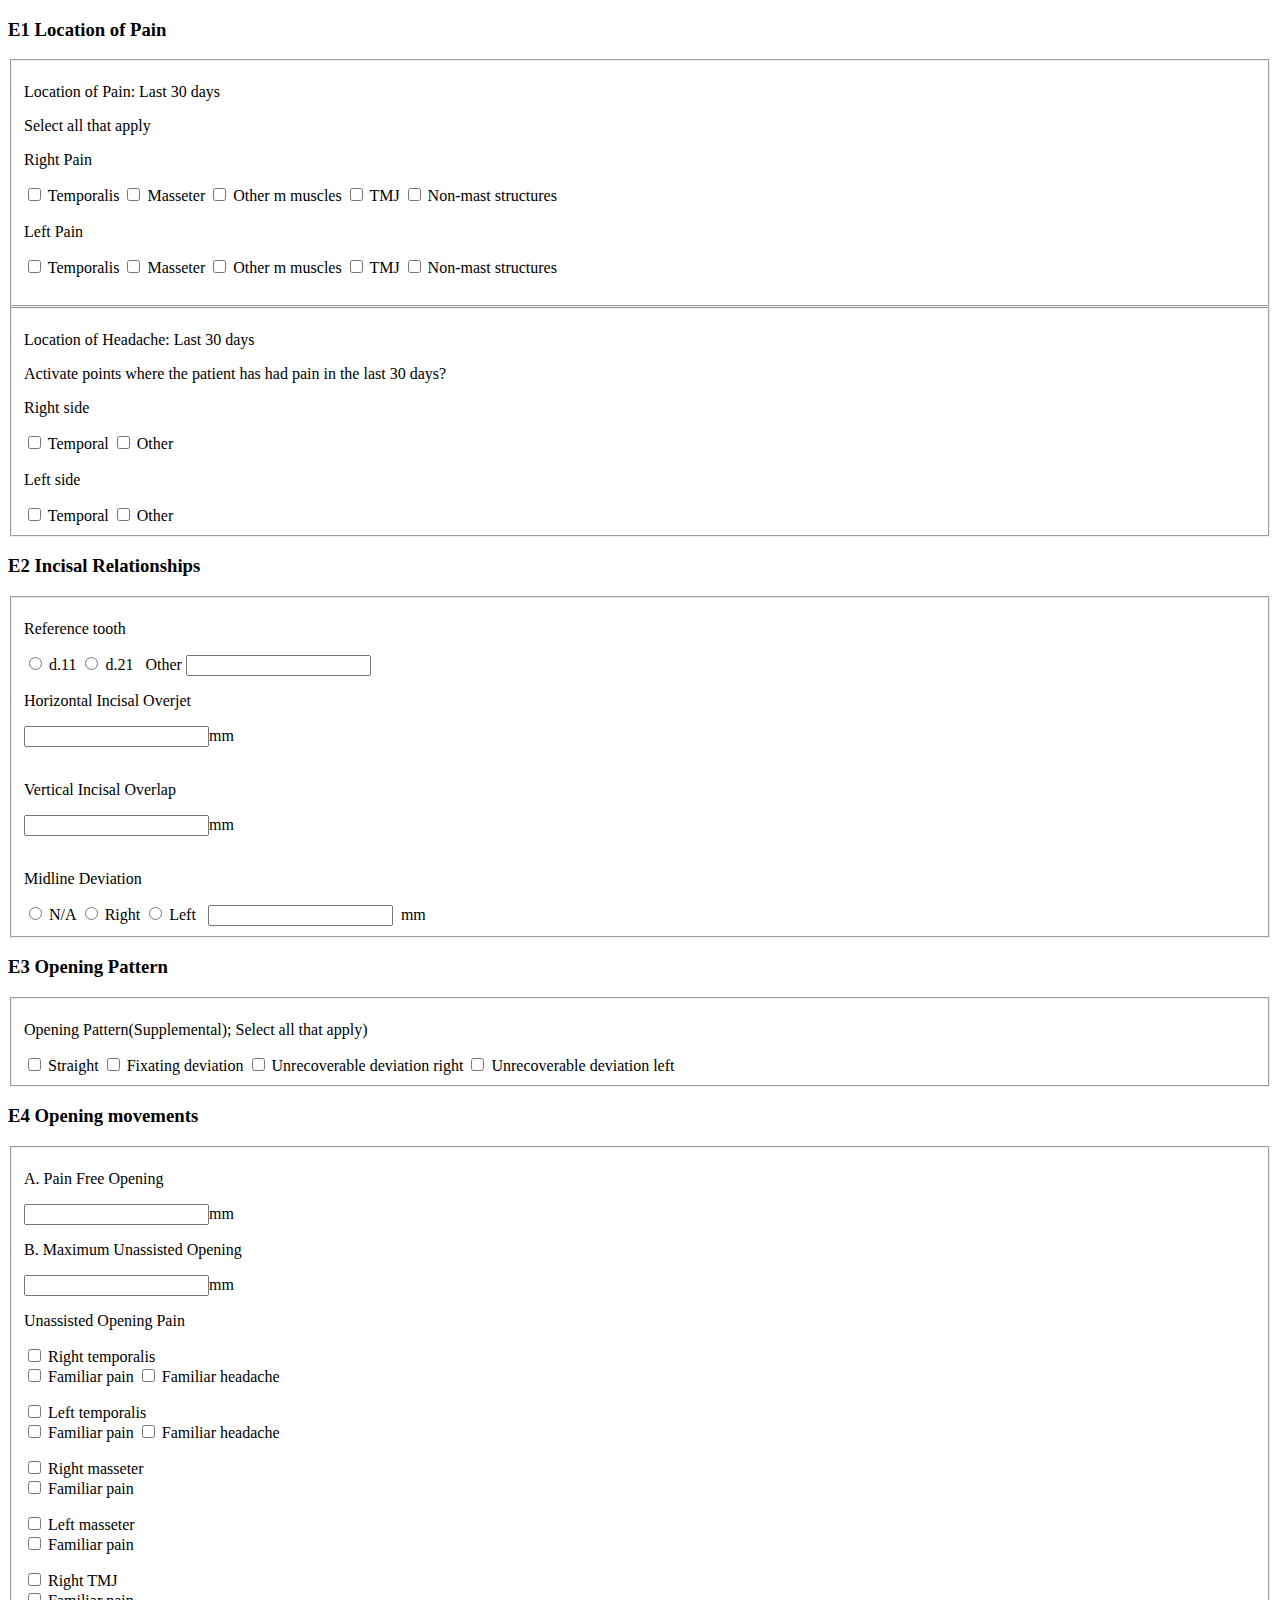
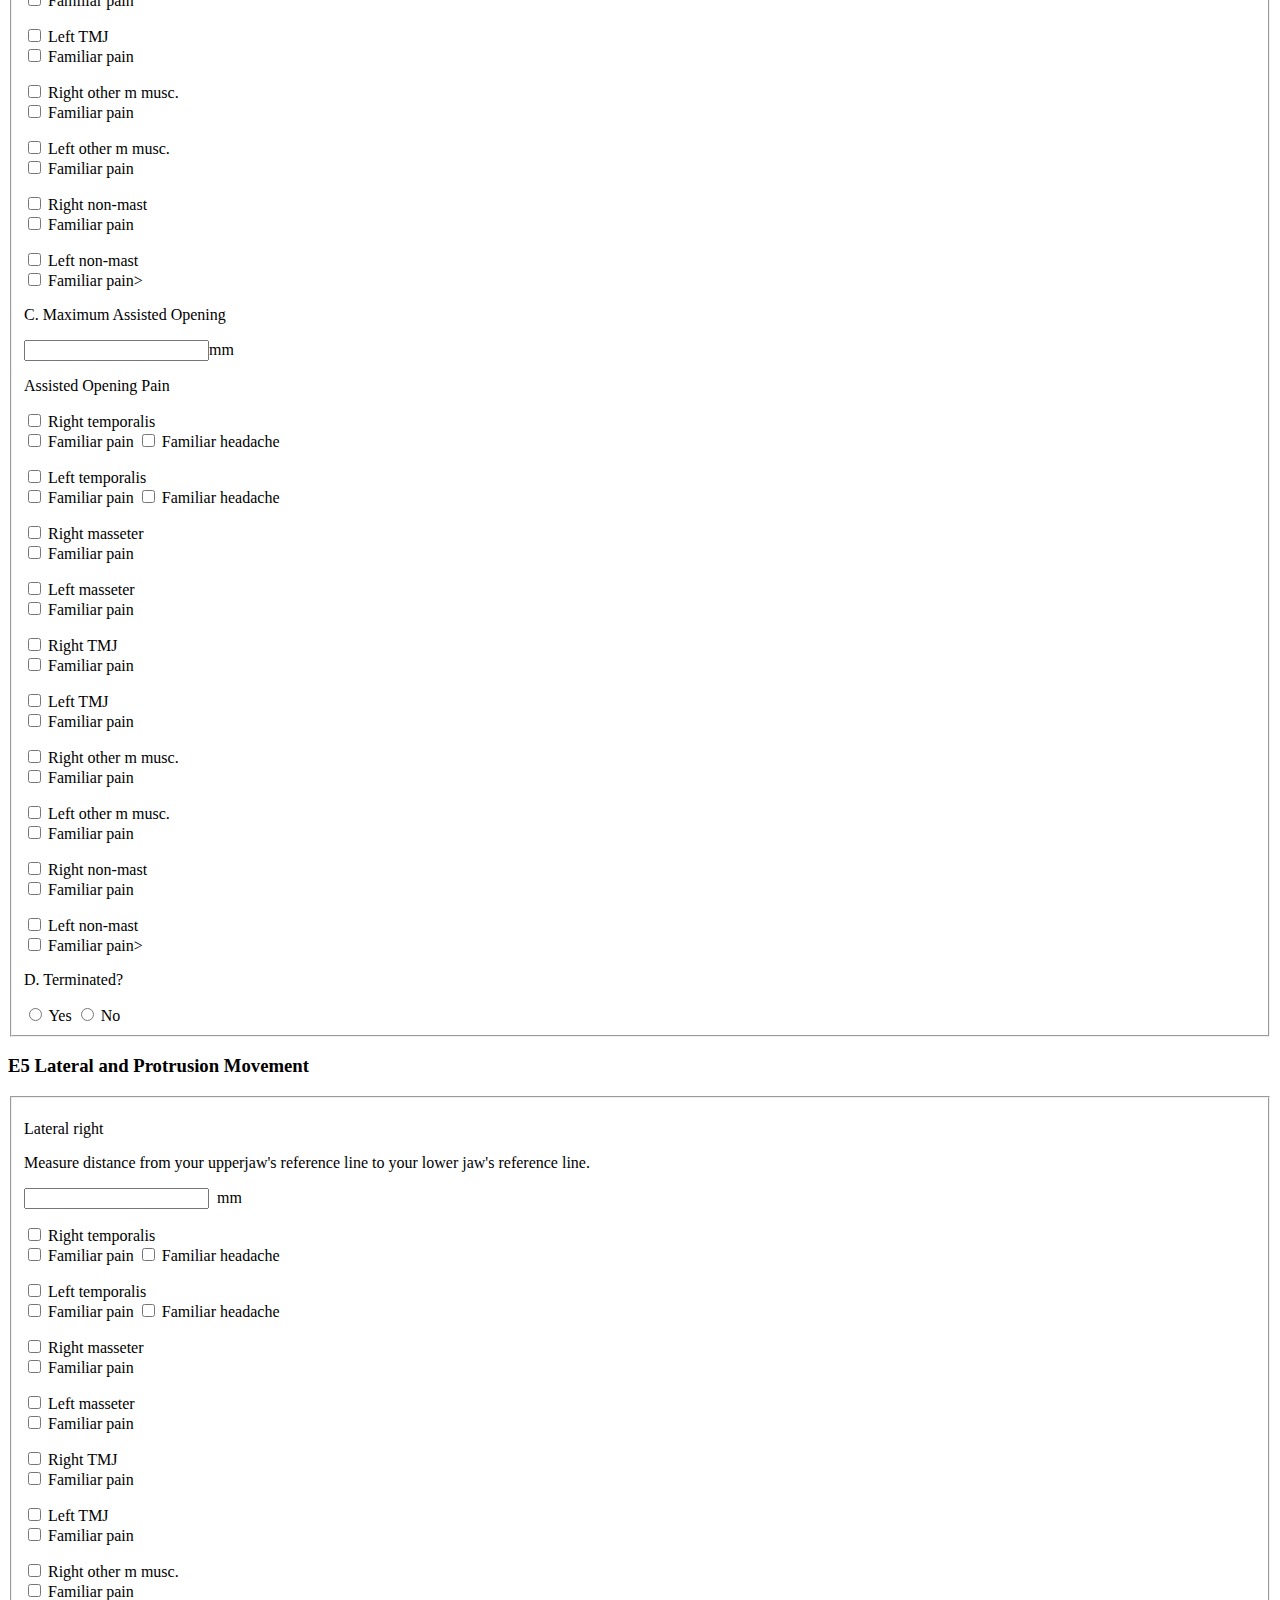
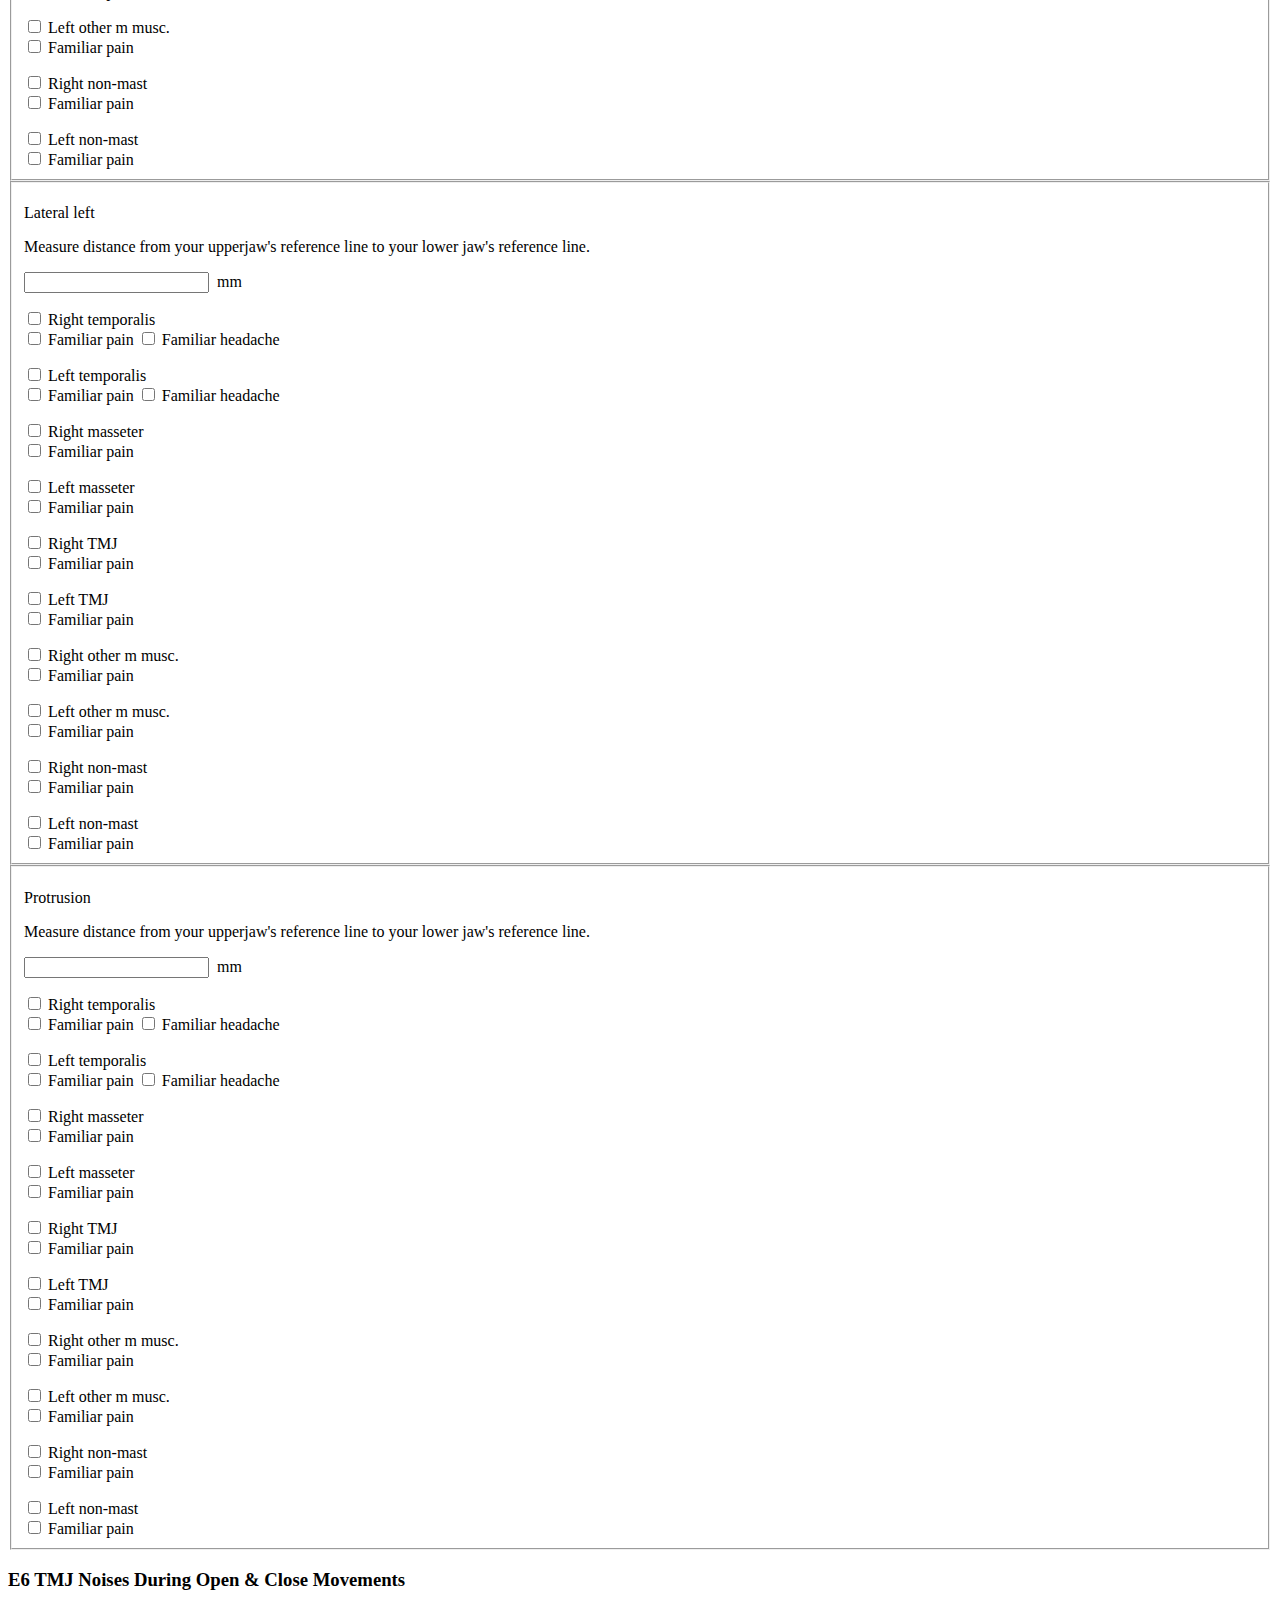
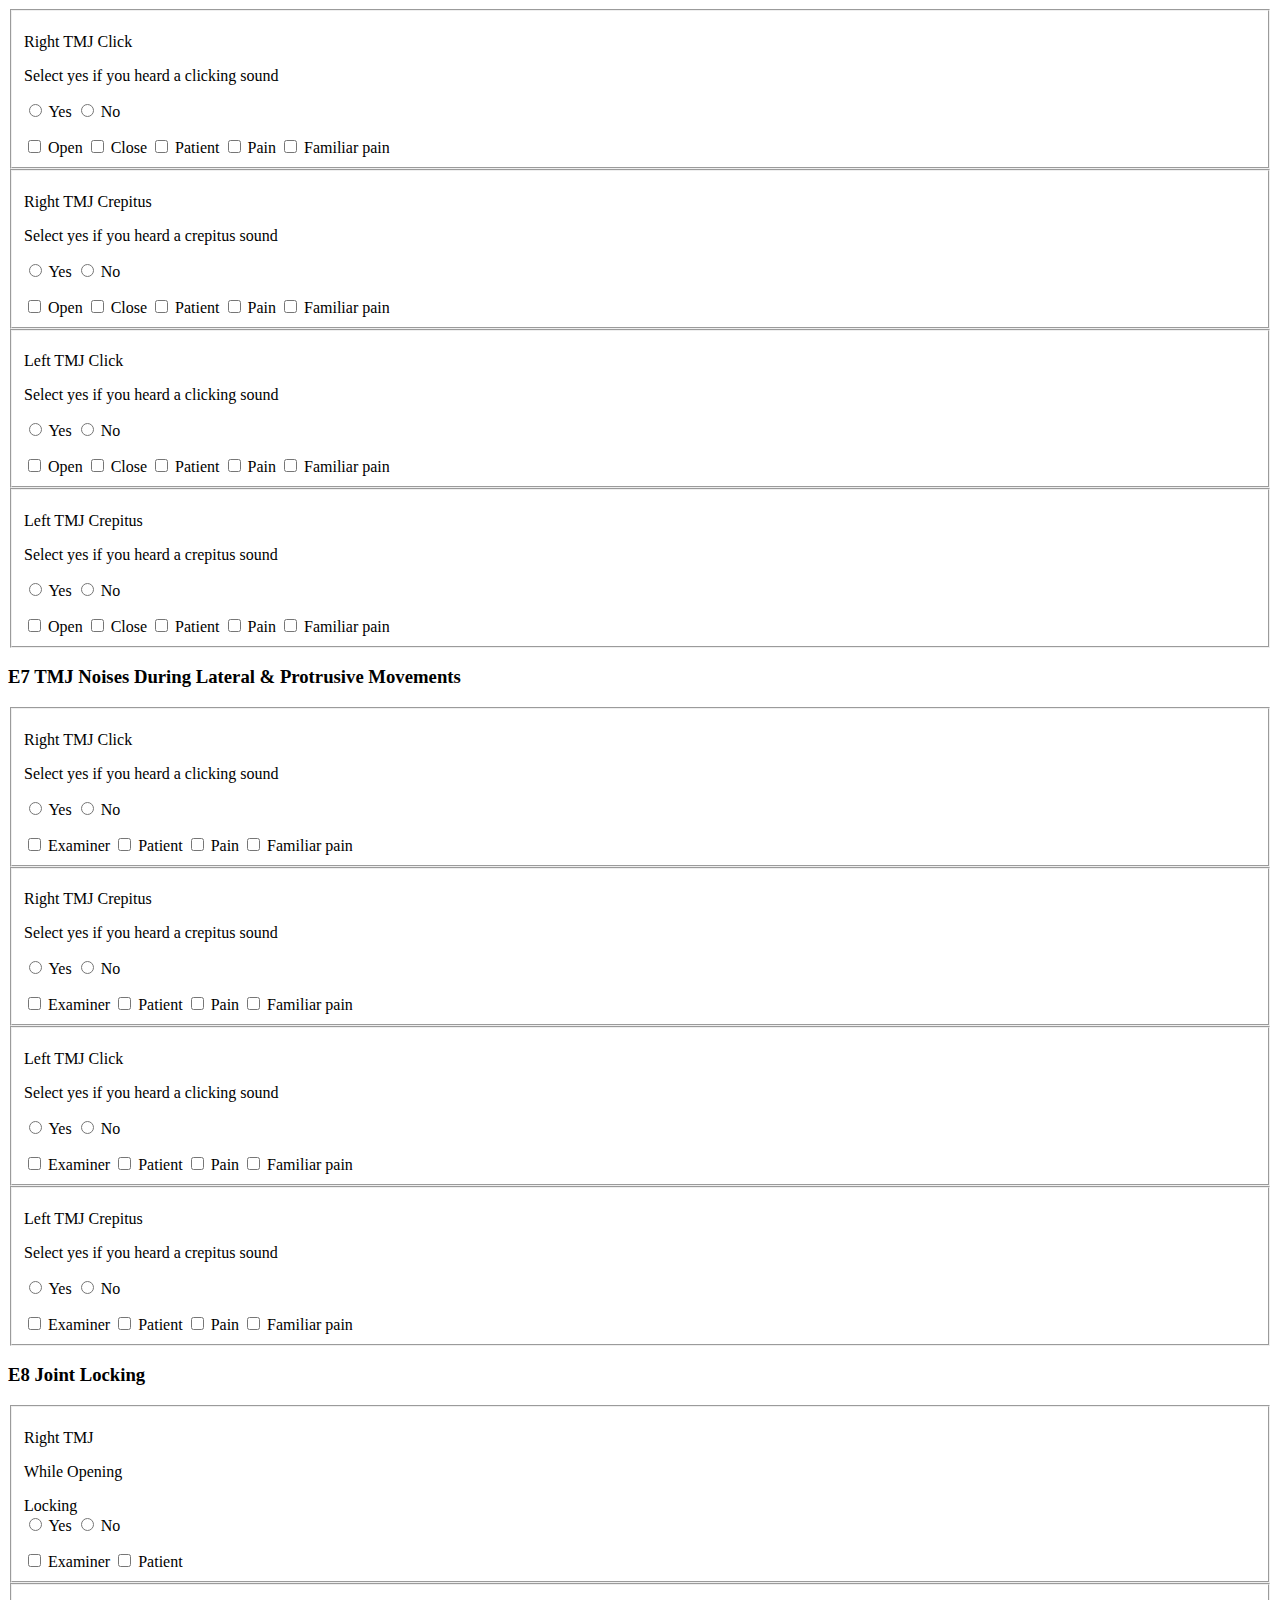
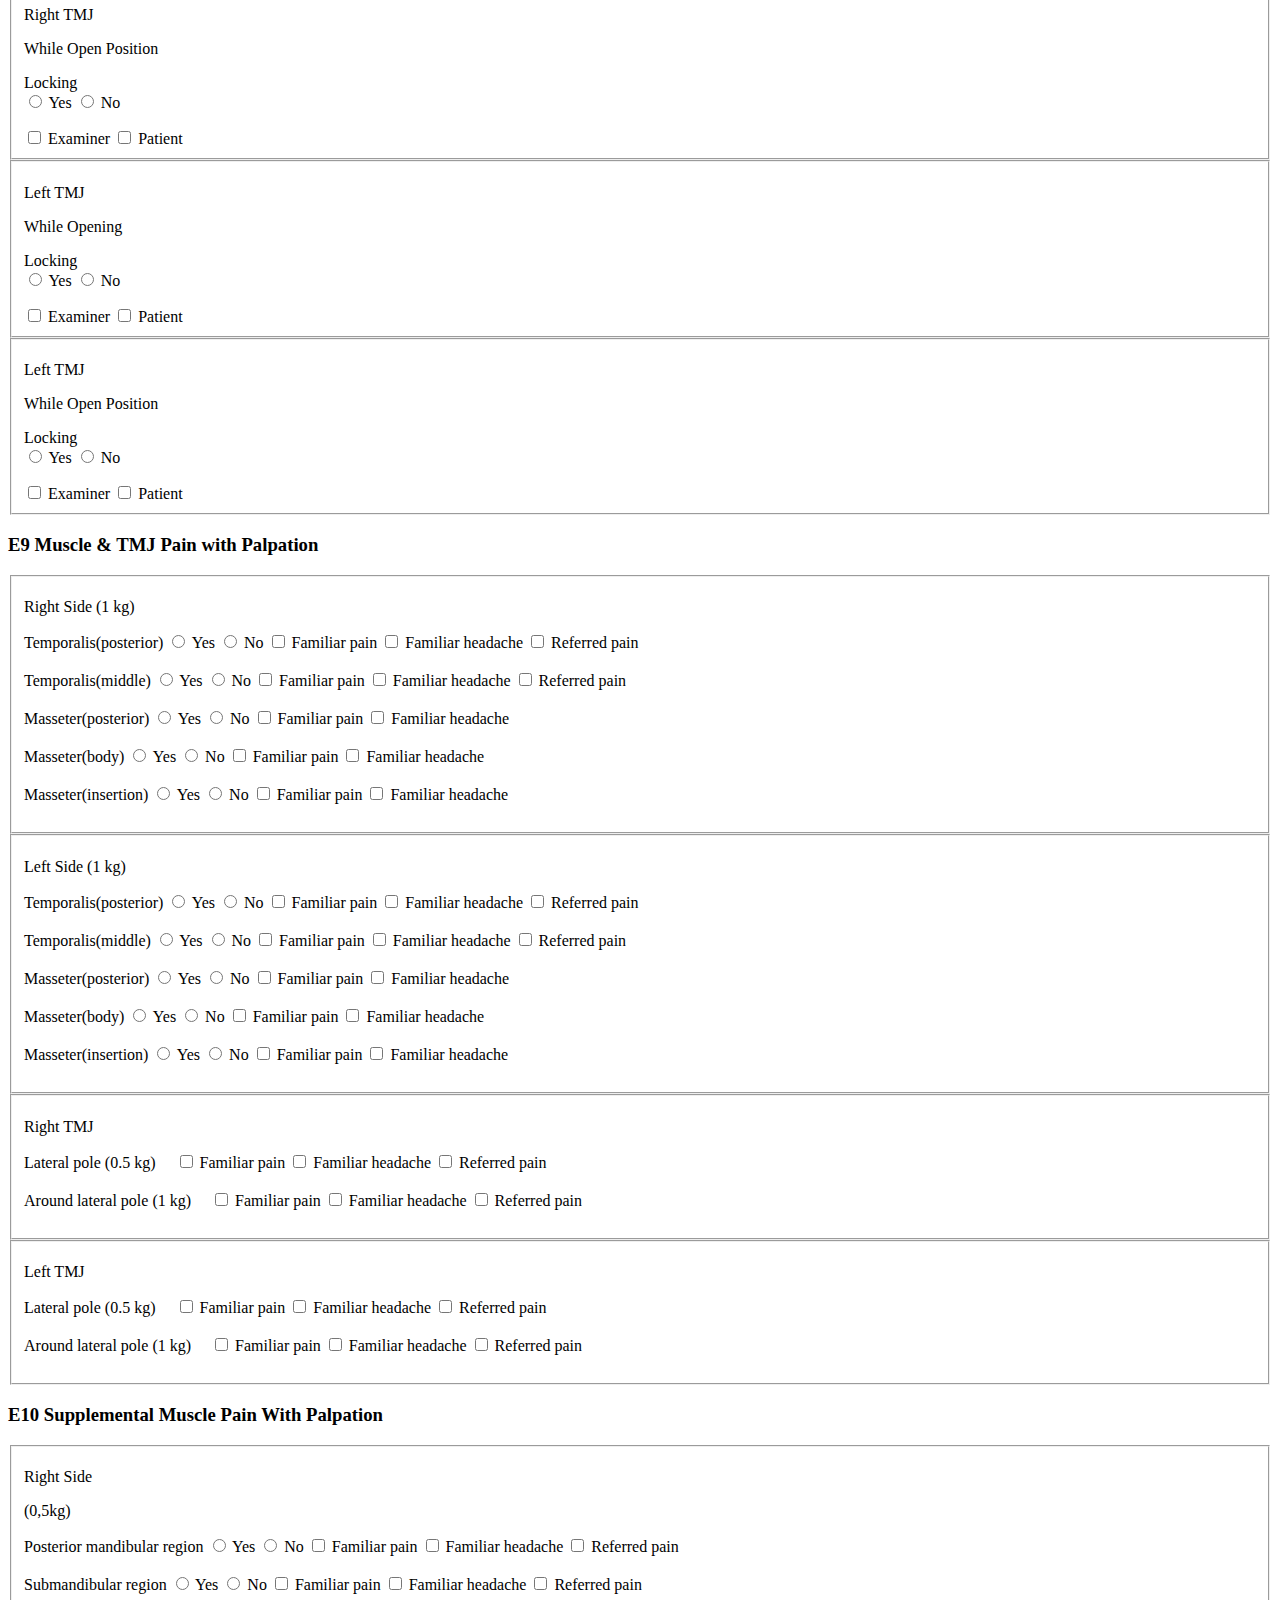
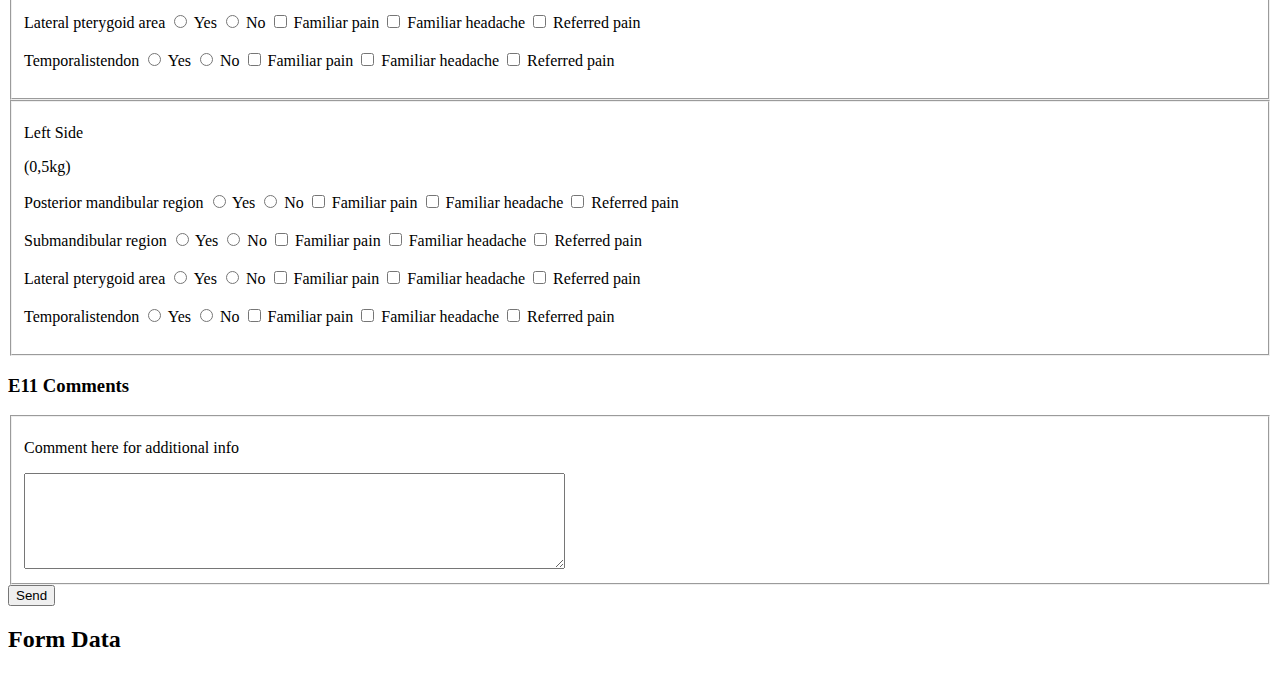
<file: DC-TMD examination form/DC_TMD.html>
<!DOCTYPE html>
<html>
<body>
<section class="content">
 <form class="content__form contact-form">

    <h3>E1 Location of Pain</h3>
    
    <fieldset>
	<p>Location of Pain: Last 30 days</p>
      <p>Select all that apply</p>
	  
           Right Pain &nbsp;
   <div class="contact-form__input-group">
  <p class="contact-form__label--checkbox-group"></p>
				<input class="contact-form__input contact-form__input--checkbox" id="e1ar-temporalis" name="e1artemporalis" type="checkbox" value="e1artemporalis" />
				<label class="contact-form__label contact-form__label--checkbox" for="e1ar-temporalis">Temporalis</label>
				<input  class="contact-form__input contact-form__input--checkbox" id="e1ar-masseter" name="e1armasseter" type="checkbox" value="e1armasseter" />
					<label class="contact-form__label contact-form__label--checkbox" for="e1ar-masseter">Masseter</label>
					<input class="contact-form__input contact-form__input--checkbox" id="e1ar-other_m" name="e1arother_m" type="checkbox" value="e1arother_m" />
				<label class="contact-form__label contact-form__label--checkbox" for="e1ar-other_m">Other m muscles</label>
				<input  class="contact-form__input contact-form__input--checkbox" id="e1ar-tmj" name="e1artmj" type="checkbox" value="e1artmj" />
					<label class="contact-form__label contact-form__label--checkbox" for="e1ar-tmj">TMJ</label>					
								<input  class="contact-form__input contact-form__input--checkbox" id="e1ar-non_mast" name="e1arnon_mast" type="checkbox" value="e1arnon_mast" />
					<label class="contact-form__label contact-form__label--checkbox" for="e1ar-non_mast">Non-mast structures</label><br><br>
	</div>

   Left Pain &nbsp; 
 
   <div class="contact-form__input-group">
  <p class="contact-form__label--checkbox-group"></p>
				<input class="contact-form__input contact-form__input--checkbox" id="e1al-temporalis" name="e1altemporalis" type="checkbox" value="e1altemporalis" />
				<label class="contact-form__label contact-form__label--checkbox" for="e1al-temporalis">Temporalis</label>
				<input  class="contact-form__input contact-form__input--checkbox" id="e1al-masseter" name="e1almasseter" type="checkbox" value="e1almasseter" />
					<label class="contact-form__label contact-form__label--checkbox" for="e1al-masseter">Masseter</label>
					<input class="contact-form__input contact-form__input--checkbox" id="e1al-other_m" name="e1alother_m" type="checkbox" value="e1alother_m" />
				<label class="contact-form__label contact-form__label--checkbox" for="e1al-other_m">Other m muscles</label>
				<input  class="contact-form__input contact-form__input--checkbox" id="e1al-tmj" name="e1altmj" type="checkbox" value="e1altmj" />
					<label class="contact-form__label contact-form__label--checkbox" for="e1al-tmj">TMJ</label>					
								<input  class="contact-form__input contact-form__input--checkbox" id="e1al-non_mast" name="e1alnon_mast" type="checkbox" value="e1alnon_mast" />
					<label class="contact-form__label contact-form__label--checkbox" for="e1al-non_mast">Non-mast structures</label><br><br>
   
    </fieldset>
	</div>
    <fieldset>
	<p>Location of Headache: Last 30 days</p>
      <p>Activate points where the patient has had pain in the last 30 days?</p>
	  
  Right side 
 <div class="contact-form__input-group">
  <p class="contact-form__label--checkbox-group"></p>
				<input class="contact-form__input contact-form__input--checkbox" id="e1br-temporal" name="e1brtemporal" type="checkbox" value="e1brtemporal" />
				<label class="contact-form__label contact-form__label--checkbox" for="e1br-temporal">Temporal</label>
				<input  class="contact-form__input contact-form__input--checkbox" id="e1br-other" name="e1brother" type="checkbox" value="e1brother" />
					<label class="contact-form__label contact-form__label--checkbox" for="e1br-other">Other</label>
   </div>
   <br>
   Left side 
 <div class="contact-form__input-group">
  <p class="contact-form__label--checkbox-group"></p>
				<input class="contact-form__input contact-form__input--checkbox" id="e1bl-temporal" name="e1bltemporal" type="checkbox" value="e1bltemporal" />
				<label class="contact-form__label contact-form__label--checkbox" for="e1bl-temporal">Temporal</label>
				<input  class="contact-form__input contact-form__input--checkbox" id="e1bl-other" name="e1blother" type="checkbox" value="e1blother" />
					<label class="contact-form__label contact-form__label--checkbox" for="e1bl-other">Other</label>
    </fieldset>  
</div>

<h3>E2 Incisal Relationships</h3>
    <fieldset>
	<p>Reference tooth</p>
        <div class="contact-form__input-group">
		<input class="contact-form__input contact-form__input--radio" id="e2-reference" name="e2reference" type="radio" value="d.11" />
		<label class="contact-form__label contact-form__label--radio" for="e2-reference">d.11</label>
		<input class="contact-form__input contact-form__input--radio" id="e2-reference" name="e2reference" type="radio" value="d.21" />
		<label class="contact-form__label contact-form__label--radio" for="e2-reference">d.21</label>	&nbsp; 	
		<label class="contact-form__label" for="e2a-reference">Other</label>
		<input class="contact-form__input contact-form__input--text" id="e2reference" name="e2reference" type="text" />
		</div>      
  <p>Horizontal Incisal Overjet</p>
    <div class="contact-form__input-group"><label class="contact-form__label" for="e2-horizontal"></label>
		<input class="contact-form__input contact-form__input--text" id="e2-horizontal" name="e2horizontal" type="text" />mm<br><br>
		</div>
   <p>Vertical Incisal Overlap</p>
   <div class="contact-form__input-group"><label class="contact-form__label" for="e2-vertical"></label>
		<input class="contact-form__input contact-form__input--text" id="e2-vertical" name="e2vertical" type="text" />mm<br><br>
		</div>
   <p>Midline Deviation</p>
<div class="contact-form__input-group">
		<input class="contact-form__input contact-form__input--radio" id="e2-midline" name="e2midline" type="radio" value="n/a" />
		<label class="contact-form__label contact-form__label--radio" for="e2-midline">N/A</label>
		<input class="contact-form__input contact-form__input--radio" id="e2-midline" name="e2midline" type="radio" value="right" />
		<label class="contact-form__label contact-form__label--radio" for="e2-midline">Right</label>
		<input class="contact-form__input contact-form__input--radio" id="e2-midline" name="e2midline" type="radio" value="left" />
		<label class="contact-form__label contact-form__label--radio" for="e2-midline">Left</label>	&nbsp; 	
		<label class="contact-form__label" for="e2a-midline"></label>
		<input class="contact-form__input contact-form__input--text" id="e2midline" name="e2midline" type="text" />&nbsp; mm		
    </fieldset>
	</div>
	
<h3>E3 Opening Pattern</h3>
    <fieldset>
	<p>Opening Pattern(Supplemental); Select all that apply)</p>
   <div class="contact-form__input-group">
  <p class="contact-form__label--checkbox-group"></p>
				<input class="contact-form__input contact-form__input--checkbox" id="e3-straight" name="e3straight" type="checkbox" value="e3straight" />
				<label class="contact-form__label contact-form__label--checkbox" for="e3-straight">Straight</label>
				<input  class="contact-form__input contact-form__input--checkbox" id="e3-fixating" name="e3fixating" type="checkbox" value="e3fixating" />
				<label class="contact-form__label contact-form__label--checkbox" for="e3-fixating">Fixating deviation</label>
				<input class="contact-form__input contact-form__input--checkbox" id="e3a-unrecover" name="e3aunrecover" type="checkbox" value="e3aunrecover" />
				<label class="contact-form__label contact-form__label--checkbox" for="e3a-unrecover">Unrecoverable deviation right</label>
				<input  class="contact-form__input contact-form__input--checkbox" id="e3b-unrecover" name="e3bunrecover" type="checkbox" value="e3bunrecover" />
				<label class="contact-form__label contact-form__label--checkbox" for="e3b-unrecover">Unrecoverable deviation left</label>
    </fieldset>
</div>

<h3>E4 Opening movements</h3>
    <fieldset>
	<p>A. Pain Free Opening</p>	
 <div class="contact-form__input-group"><label class="contact-form__label" for="e4-painfree"></label>
		<input class="contact-form__input contact-form__input--text" id="e4-painfree" name="e4Pain_free" type="text" />mm
		</div>
	</p>
	<p>B. Maximum Unassisted Opening</p>	
 <div class="contact-form__input-group"><label class="contact-form__label" for="e4-max_uopen"></label>
		<input class="contact-form__input contact-form__input--text" id="e4-max_uopen" name="e4Max_uopening" type="text" />mm<br>
		</div>
	</p>
	<p>Unassisted Opening Pain</p>
 <div class="contact-form__input-group">
  <p class="contact-form__label--checkbox-group"></p>
				<input class="contact-form__input contact-form__input--checkbox" id="e4ar-right_temporalis" name="e4arright_temporalis" type="checkbox" value="e4arright_temporalis" />
				<label class="contact-form__label contact-form__label--checkbox" for="e4ar-right_temporalis">Right temporalis</label><br>
				<input  class="contact-form__input contact-form__input--checkbox" id="e4ar-tfpain" name="e4artfpain" type="checkbox" value="e4artfpain" />
				<label class="contact-form__label contact-form__label--checkbox" for="e4ar-tfpain">Familiar pain</label>
				<input  class="contact-form__input contact-form__input--checkbox" id="e4ar-fhead" name="e4arfhead" type="checkbox" value="e4arfhead" />
				<label class="contact-form__label contact-form__label--checkbox" for="e4ar-fhead">Familiar headache</label>					
   </div>
 <div class="contact-form__input-group">
  <p class="contact-form__label--checkbox-group"></p>
				<input class="contact-form__input contact-form__input--checkbox" id="e4al-left_temporalis" name="e4alleft_temporalis" type="checkbox" value="e4alleft_temporalis" />
				<label class="contact-form__label contact-form__label--checkbox" for="e4al-left_temporalis">Left temporalis</label><br>
				<input  class="contact-form__input contact-form__input--checkbox" id="e4al-tfpain" name="e4altfpain" type="checkbox" value="e4altfpain" />
				<label class="contact-form__label contact-form__label--checkbox" for="e4al-tfpain">Familiar pain</label>
				<input  class="contact-form__input contact-form__input--checkbox" id="e4al-fhead" name="e4alfhead" type="checkbox" value="e4alfhead" />
				<label class="contact-form__label contact-form__label--checkbox" for="e4al-fhead">Familiar headache</label>					
   </div> 
 <div class="contact-form__input-group">
  <p class="contact-form__label--checkbox-group"></p>
				<input class="contact-form__input contact-form__input--checkbox" id="e4ar-right_masseter" name="e4arright_masseter" type="checkbox" value="e4arright_masseter" />
				<label class="contact-form__label contact-form__label--checkbox" for="e4ar-right_masseter">Right masseter</label><br>
				<input  class="contact-form__input contact-form__input--checkbox" id="e4ar-mfpain" name="e4armfpain" type="checkbox" value="e4armfpain" />
				<label class="contact-form__label contact-form__label--checkbox" for="e4ar-mfpain">Familiar pain</label>
				</div>
 <div class="contact-form__input-group">
  <p class="contact-form__label--checkbox-group"></p>
				<input class="contact-form__input contact-form__input--checkbox" id="e4al-left_masseter" name="e4alleft_masseter" type="checkbox" value="e4alleft_masseter" />
				<label class="contact-form__label contact-form__label--checkbox" for="e4al-left_masseter">Left masseter</label><br>
				<input  class="contact-form__input contact-form__input--checkbox" id="e4al-mfpain" name="e4almfpain" type="checkbox" value="e4almfpain" />
				<label class="contact-form__label contact-form__label--checkbox" for="e4al-mfpain">Familiar pain</label>
				</div>
 <div class="contact-form__input-group">
  <p class="contact-form__label--checkbox-group"></p>
				<input class="contact-form__input contact-form__input--checkbox" id="e4ar-right_tmj" name="e4arright_tmj" type="checkbox" value="e4arright_tmj" />
				<label class="contact-form__label contact-form__label--checkbox" for="e4ar-right_tmj">Right TMJ</label><br>
				<input  class="contact-form__input contact-form__input--checkbox" id="e4ar-tmjfpain" name="e4artmjfpain" type="checkbox" value="e4artmjfpain" />
				<label class="contact-form__label contact-form__label--checkbox" for="e4ar-tmjfpain">Familiar pain</label>
				</div>
 <div class="contact-form__input-group">
  <p class="contact-form__label--checkbox-group"></p>
				<input class="contact-form__input contact-form__input--checkbox" id="e4al-left_tmj" name="e4alleft_tmj" type="checkbox" value="e4alleft_tmj" />
				<label class="contact-form__label contact-form__label--checkbox" for="e4al-left_tmj">Left TMJ</label><br>
				<input  class="contact-form__input contact-form__input--checkbox" id="e4al-tmjfpain" name="e4altmjfpain" type="checkbox" value="e4altmjfpain" />
				<label class="contact-form__label contact-form__label--checkbox" for="e4al-tmjfpain">Familiar pain</label>
				</div>
 <div class="contact-form__input-group">
  <p class="contact-form__label--checkbox-group"></p>
				<input class="contact-form__input contact-form__input--checkbox" id="e4ar-other_musc" name="e4arother_musc" type="checkbox" value="e4arother_musc" />
				<label class="contact-form__label contact-form__label--checkbox" for="e4ar-other_musc">Right other m musc.</label><br>
				<input  class="contact-form__input contact-form__input--checkbox" id="e4ar-ofpain" name="e4arofpain" type="checkbox" value="e4arofpain" />
				<label class="contact-form__label contact-form__label--checkbox" for="e4ar-ofpain">Familiar pain</label>
				</div>
 <div class="contact-form__input-group">
  <p class="contact-form__label--checkbox-group"></p>
				<input class="contact-form__input contact-form__input--checkbox" id="e4al-other_musc" name="e4alother_musc" type="checkbox" value="e4alother_musc" />
				<label class="contact-form__label contact-form__label--checkbox" for="e4al-other_musc">Left other m musc.</label><br>
				<input  class="contact-form__input contact-form__input--checkbox" id="e4al-ofpain" name="e4alofpain" type="checkbox" value="e4alofpain" />
				<label class="contact-form__label contact-form__label--checkbox" for="e4al-ofpain">Familiar pain</label>
				</div>
 <div class="contact-form__input-group">
  <p class="contact-form__label--checkbox-group"></p>
				<input class="contact-form__input contact-form__input--checkbox" id="e4ar-non_mast" name="e4arnon_mast" type="checkbox" value="e4arnon_mast" />
				<label class="contact-form__label contact-form__label--checkbox" for="e4ar-non_mast">Right non-mast</label><br>
				<input  class="contact-form__input contact-form__input--checkbox" id="e4ar-nonfpain" name="e4arnonfpain" type="checkbox" value="e4arnonfpain" />
				<label class="contact-form__label contact-form__label--checkbox" for="e4ar-nonfpain">Familiar pain</label>
				</div>
 <div class="contact-form__input-group">
  <p class="contact-form__label--checkbox-group"></p>
				<input class="contact-form__input contact-form__input--checkbox" id="e4al-non_mast" name="e4alnon_mast" type="checkbox" value="e4alnon_mast" />
				<label class="contact-form__label contact-form__label--checkbox" for="e4al-non_mast">Left non-mast</label><br>
				<input  class="contact-form__input contact-form__input--checkbox" id="e4al-nonfpain" name="e4alnonfpain" type="checkbox" value="e4alnonfpain" />
				<label class="contact-form__label contact-form__label--checkbox" for="e4al-nonfpain">Familiar pain</label>>
				</div>    
      
  <p>C. Maximum Assisted Opening</p>	
 <div class="contact-form__input-group"><label class="contact-form__label" for="e4-max_aopen"></label>
		<input class="contact-form__input contact-form__input--text" id="e4-max_aopen" name="e4Max_aopening" type="text" />mm<br>
		</div>
		<p>Assisted Opening Pain</p>
 <div class="contact-form__input-group">
  <p class="contact-form__label--checkbox-group"></p>
				<input class="contact-form__input contact-form__input--checkbox" id="e4br-right_temporalis" name="e4brright_temporalis" type="checkbox" value="e4brright_temporalis" />
				<label class="contact-form__label contact-form__label--checkbox" for="e4br-right_temporalis">Right temporalis</label><br>
				<input  class="contact-form__input contact-form__input--checkbox" id="e4br-tfpain" name="e4brtfpain" type="checkbox" value="e4brtfpain" />
				<label class="contact-form__label contact-form__label--checkbox" for="e4br-tfpain">Familiar pain</label>
				<input  class="contact-form__input contact-form__input--checkbox" id="e4br-fhead" name="e4brfhead" type="checkbox" value="e4brfhead" />
				<label class="contact-form__label contact-form__label--checkbox" for="e4br-fhead">Familiar headache</label>					
   </div>
 <div class="contact-form__input-group">
  <p class="contact-form__label--checkbox-group"></p>
				<input class="contact-form__input contact-form__input--checkbox" id="e4bl-left_temporalis" name="e4blleft_temporalis" type="checkbox" value="e4blleft_temporalis" />
				<label class="contact-form__label contact-form__label--checkbox" for="e4bl-left_temporalis">Left temporalis</label><br>
				<input  class="contact-form__input contact-form__input--checkbox" id="e4bl-tfpain" name="e4bltfpain" type="checkbox" value="e4bltfpain" />
				<label class="contact-form__label contact-form__label--checkbox" for="e4bl-tfpain">Familiar pain</label>
				<input  class="contact-form__input contact-form__input--checkbox" id="e4bl-fhead" name="e4blfhead" type="checkbox" value="e4blfhead" />
				<label class="contact-form__label contact-form__label--checkbox" for="e4bl-fhead">Familiar headache</label>					
   </div> 
 <div class="contact-form__input-group">
  <p class="contact-form__label--checkbox-group"></p>
				<input class="contact-form__input contact-form__input--checkbox" id="e4br-right_masseter" name="e4brright_masseter" type="checkbox" value="e4brright_masseter" />
				<label class="contact-form__label contact-form__label--checkbox" for="e4br-right_masseter">Right masseter</label><br>
				<input  class="contact-form__input contact-form__input--checkbox" id="e4br-mfpain" name="e4brmfpain" type="checkbox" value="e4brmfpain" />
				<label class="contact-form__label contact-form__label--checkbox" for="e4br-mfpain">Familiar pain</label>
				</div>
 <div class="contact-form__input-group">
  <p class="contact-form__label--checkbox-group"></p>
				<input class="contact-form__input contact-form__input--checkbox" id="e4bl-left_masseter" name="e4blleft_masseter" type="checkbox" value="e4blleft_masseter" />
				<label class="contact-form__label contact-form__label--checkbox" for="e4bl-left_masseter">Left masseter</label><br>
				<input  class="contact-form__input contact-form__input--checkbox" id="e4bl-mfpain" name="e4blmfpain" type="checkbox" value="e4blmfpain" />
				<label class="contact-form__label contact-form__label--checkbox" for="e4bl-mfpain">Familiar pain</label>
				</div>
 <div class="contact-form__input-group">
  <p class="contact-form__label--checkbox-group"></p>
				<input class="contact-form__input contact-form__input--checkbox" id="e4br-right_tmj" name="e4brright_tmj" type="checkbox" value="e4brright_tmj" />
				<label class="contact-form__label contact-form__label--checkbox" for="e4br-right_tmj">Right TMJ</label><br>
				<input  class="contact-form__input contact-form__input--checkbox" id="e4br-tmjfpain" name="e4brtmjfpain" type="checkbox" value="e4brtmjfpain" />
				<label class="contact-form__label contact-form__label--checkbox" for="e4br-tmjfpain">Familiar pain</label>
				</div>
 <div class="contact-form__input-group">
  <p class="contact-form__label--checkbox-group"></p>
				<input class="contact-form__input contact-form__input--checkbox" id="e4bl-left_tmj" name="e4blleft_tmj" type="checkbox" value="e4blleft_tmj" />
				<label class="contact-form__label contact-form__label--checkbox" for="e4bl-left_tmj">Left TMJ</label><br>
				<input  class="contact-form__input contact-form__input--checkbox" id="e4bl-tmjfpain" name="e4bltmjfpain" type="checkbox" value="e4bltmjfpain" />
				<label class="contact-form__label contact-form__label--checkbox" for="e4bl-tmjfpain">Familiar pain</label>
				</div>
 <div class="contact-form__input-group">
  <p class="contact-form__label--checkbox-group"></p>
				<input class="contact-form__input contact-form__input--checkbox" id="e4br-other_musc" name="e4brother_musc" type="checkbox" value="e4brother_musc" />
				<label class="contact-form__label contact-form__label--checkbox" for="e4br-other_musc">Right other m musc.</label><br>
				<input  class="contact-form__input contact-form__input--checkbox" id="e4br-ofpain" name="e4brofpain" type="checkbox" value="e4brofpain" />
				<label class="contact-form__label contact-form__label--checkbox" for="e4br-ofpain">Familiar pain</label>
				</div>
 <div class="contact-form__input-group">
  <p class="contact-form__label--checkbox-group"></p>
				<input class="contact-form__input contact-form__input--checkbox" id="e4bl-other_musc" name="e4blother_musc" type="checkbox" value="e4blother_musc" />
				<label class="contact-form__label contact-form__label--checkbox" for="e4bl-other_musc">Left other m musc.</label><br>
				<input  class="contact-form__input contact-form__input--checkbox" id="e4bl-ofpain" name="e4blofpain" type="checkbox" value="e4blofpain" />
				<label class="contact-form__label contact-form__label--checkbox" for="e4bl-ofpain">Familiar pain</label>
				</div>
 <div class="contact-form__input-group">
  <p class="contact-form__label--checkbox-group"></p>
				<input class="contact-form__input contact-form__input--checkbox" id="e4br-non_mast" name="e4brnon_mast" type="checkbox" value="e4brnon_mast" />
				<label class="contact-form__label contact-form__label--checkbox" for="e4br-non_mast">Right non-mast</label><br>
				<input  class="contact-form__input contact-form__input--checkbox" id="e4br-nonfpain" name="e4brnonfpain" type="checkbox" value="e4brnonfpain" />
				<label class="contact-form__label contact-form__label--checkbox" for="e4br-nonfpain">Familiar pain</label>
				</div>
 <div class="contact-form__input-group">
  <p class="contact-form__label--checkbox-group"></p>
				<input class="contact-form__input contact-form__input--checkbox" id="e4bl-non_mast" name="e4blnon_mast" type="checkbox" value="e4blnon_mast" />
				<label class="contact-form__label contact-form__label--checkbox" for="e4bl-non_mast">Left non-mast</label><br>
				<input  class="contact-form__input contact-form__input--checkbox" id="e4bl-nonfpain" name="e4blnonfpain" type="checkbox" value="e4blnonfpain" />
				<label class="contact-form__label contact-form__label--checkbox" for="e4bl-nonfpain">Familiar pain</label>>
				</div>  
   	<p>D. Terminated?</p>
<div class="contact-form__input-group">
		<input class="contact-form__input contact-form__input--radio" id="e4-termination" name="termination" type="radio" value="yes" />
		<label class="contact-form__label contact-form__label--radio" for="e4-termination">Yes</label>
		<input class="contact-form__input contact-form__input--radio" id="e4-termination" name="termination" type="radio" value="no" />
		<label class="contact-form__label contact-form__label--radio" for="e4-termination">No</label>
</div>	
    </fieldset>

    <h3>E5 Lateral and Protrusion Movement</h3>
    
    <fieldset>
	<p>Lateral right</p>
<div class="contact-form__input-group">
  <p>Measure distance from your upperjaw's reference line to your lower jaw's reference line.</p>
		<label class="contact-form__label" for="e2a-midline"></label>
		<input class="contact-form__input contact-form__input--text" id="e5lateral_right" name="e5lateral_right" type="text" />&nbsp; mm  </div>
 <div class="contact-form__input-group">
  <p class="contact-form__label--checkbox-group"></p>
				<input class="contact-form__input contact-form__input--checkbox" id="e5ar-right_temporalis" name="e5arright_temporalis" type="checkbox" value="e5arright_temporalis" />
				<label class="contact-form__label contact-form__label--checkbox" for="e5ar-right_temporalis">Right temporalis</label><br>
				<input  class="contact-form__input contact-form__input--checkbox" id="e5ar-tfpain" name="e5artfpain" type="checkbox" value="e5artfpain" />
				<label class="contact-form__label contact-form__label--checkbox" for="e5ar-tfpain">Familiar pain</label>
				<input  class="contact-form__input contact-form__input--checkbox" id="e5ar-fhead" name="e5arfhead" type="checkbox" value="e5arfhead" />
				<label class="contact-form__label contact-form__label--checkbox" for="e5ar-fhead">Familiar headache</label>					
   </div>
 <div class="contact-form__input-group">
  <p class="contact-form__label--checkbox-group"></p>
				<input class="contact-form__input contact-form__input--checkbox" id="e5al-left_temporalis" name="e5alleft_temporalis" type="checkbox" value="e5alleft_temporalis" />
				<label class="contact-form__label contact-form__label--checkbox" for="e5al-left_temporalis">Left temporalis</label><br>
				<input  class="contact-form__input contact-form__input--checkbox" id="e5al-tfpain" name="e5altfpain" type="checkbox" value="e5altfpain" />
				<label class="contact-form__label contact-form__label--checkbox" for="e5al-tfpain">Familiar pain</label>
				<input  class="contact-form__input contact-form__input--checkbox" id="e5al-fhead" name="e5alfhead" type="checkbox" value="e5alfhead" />
				<label class="contact-form__label contact-form__label--checkbox" for="e5al-fhead">Familiar headache</label>					
   </div> 
 <div class="contact-form__input-group">
  <p class="contact-form__label--checkbox-group"></p>
				<input class="contact-form__input contact-form__input--checkbox" id="e5ar-right_masseter" name="e5arright_masseter" type="checkbox" value="e5arright_masseter" />
				<label class="contact-form__label contact-form__label--checkbox" for="e5ar-right_masseter">Right masseter</label><br>
				<input  class="contact-form__input contact-form__input--checkbox" id="e5ar-mfpain" name="e5armfpain" type="checkbox" value="e5armfpain" />
				<label class="contact-form__label contact-form__label--checkbox" for="e5ar-mfpain">Familiar pain</label>
				</div>
 <div class="contact-form__input-group">
  <p class="contact-form__label--checkbox-group"></p>
				<input class="contact-form__input contact-form__input--checkbox" id="e5al-left_masseter" name="e5alleft_masseter" type="checkbox" value="e5alleft_masseter" />
				<label class="contact-form__label contact-form__label--checkbox" for="e5al-left_masseter">Left masseter</label><br>
				<input  class="contact-form__input contact-form__input--checkbox" id="e5al-mfpain" name="e5almfpain" type="checkbox" value="e5almfpain" />
				<label class="contact-form__label contact-form__label--checkbox" for="e5al-mfpain">Familiar pain</label>
				</div>
 <div class="contact-form__input-group">
  <p class="contact-form__label--checkbox-group"></p>
				<input class="contact-form__input contact-form__input--checkbox" id="e5ar-right_tmj" name="e5arright_tmj" type="checkbox" value="e5arright_tmj" />
				<label class="contact-form__label contact-form__label--checkbox" for="e5ar-right_tmj">Right TMJ</label><br>
				<input  class="contact-form__input contact-form__input--checkbox" id="e5ar-tmjfpain" name="e5artmjfpain" type="checkbox" value="e5artmjfpain" />
				<label class="contact-form__label contact-form__label--checkbox" for="e5ar-tmjfpain">Familiar pain</label>
				</div>
 <div class="contact-form__input-group">
  <p class="contact-form__label--checkbox-group"></p>
				<input class="contact-form__input contact-form__input--checkbox" id="e5al-left_tmj" name="e5alleft_tmj" type="checkbox" value="e5alleft_tmj" />
				<label class="contact-form__label contact-form__label--checkbox" for="e5al-left_tmj">Left TMJ</label><br>
				<input  class="contact-form__input contact-form__input--checkbox" id="e5al-tmjfpain" name="e5altmjfpain" type="checkbox" value="e5altmjfpain" />
				<label class="contact-form__label contact-form__label--checkbox" for="e5al-tmjfpain">Familiar pain</label>
				</div>
 <div class="contact-form__input-group">
  <p class="contact-form__label--checkbox-group"></p>
				<input class="contact-form__input contact-form__input--checkbox" id="e5ar-other_musc" name="e5arother_musc" type="checkbox" value="e5arother_musc" />
				<label class="contact-form__label contact-form__label--checkbox" for="e5ar-other_musc">Right other m musc.</label><br>
				<input  class="contact-form__input contact-form__input--checkbox" id="e5ar-ofpain" name="e5arofpain" type="checkbox" value="e5arofpain" />
				<label class="contact-form__label contact-form__label--checkbox" for="e5ar-ofpain">Familiar pain</label>
				</div>
 <div class="contact-form__input-group">
  <p class="contact-form__label--checkbox-group"></p>
				<input class="contact-form__input contact-form__input--checkbox" id="e5al-other_musc" name="e5alother_musc" type="checkbox" value="e5alother_musc" />
				<label class="contact-form__label contact-form__label--checkbox" for="e5al-other_musc">Left other m musc.</label><br>
				<input  class="contact-form__input contact-form__input--checkbox" id="e5al-ofpain" name="e5alofpain" type="checkbox" value="e5alofpain" />
				<label class="contact-form__label contact-form__label--checkbox" for="e5al-ofpain">Familiar pain</label>
				</div>
 <div class="contact-form__input-group">
  <p class="contact-form__label--checkbox-group"></p>
				<input class="contact-form__input contact-form__input--checkbox" id="e5ar-non_mast" name="e5arnon_mast" type="checkbox" value="e5arnon_mast" />
				<label class="contact-form__label contact-form__label--checkbox" for="e5ar-non_mast">Right non-mast</label><br>
				<input  class="contact-form__input contact-form__input--checkbox" id="e5ar-nonfpain" name="e5arnonfpain" type="checkbox" value="e5arnonfpain" />
				<label class="contact-form__label contact-form__label--checkbox" for="e5ar-nonfpain">Familiar pain</label>
				</div>
 <div class="contact-form__input-group">
  <p class="contact-form__label--checkbox-group"></p>
				<input class="contact-form__input contact-form__input--checkbox" id="e5al-non_mast" name="e4alnon_mast" type="checkbox" value="e5alnon_mast" />
				<label class="contact-form__label contact-form__label--checkbox" for="e5al-non_mast">Left non-mast</label><br>
				<input  class="contact-form__input contact-form__input--checkbox" id="e5al-nonfpain" name="e4alnonfpain" type="checkbox" value="e5alnonfpain" />
				<label class="contact-form__label contact-form__label--checkbox" for="e5al-nonfpain">Familiar pain</label>
				</div>      
   </fieldset>
	<fieldset>
	<p>Lateral left</p>
<div class="contact-form__input-group">
  <p>Measure distance from your upperjaw's reference line to your lower jaw's reference line.</p>
		<label class="contact-form__label" for="e2a-midline"></label>
		<input class="contact-form__input contact-form__input--text" id="e5lateral_left" name="e5lateral_left" type="text" />&nbsp; mm </div>
 <div class="contact-form__input-group">
  <p class="contact-form__label--checkbox-group"></p>
				<input class="contact-form__input contact-form__input--checkbox" id="e5br-right_temporalis" name="e5brright_temporalis" type="checkbox" value="e5brright_temporalis" />
				<label class="contact-form__label contact-form__label--checkbox" for="e5br-right_temporalis">Right temporalis</label><br>
				<input  class="contact-form__input contact-form__input--checkbox" id="e5br-tfpain" name="e5brtfpain" type="checkbox" value="e5brtfpain" />
				<label class="contact-form__label contact-form__label--checkbox" for="e5br-tfpain">Familiar pain</label>
				<input  class="contact-form__input contact-form__input--checkbox" id="e5br-fhead" name="e5brfhead" type="checkbox" value="e5brfhead" />
				<label class="contact-form__label contact-form__label--checkbox" for="e5br-fhead">Familiar headache</label>					
   </div>
 <div class="contact-form__input-group">
  <p class="contact-form__label--checkbox-group"></p>
				<input class="contact-form__input contact-form__input--checkbox" id="e5bl-left_temporalis" name="e5blleft_temporalis" type="checkbox" value="e5blleft_temporalis" />
				<label class="contact-form__label contact-form__label--checkbox" for="e5bl-left_temporalis">Left temporalis</label><br>
				<input  class="contact-form__input contact-form__input--checkbox" id="e5bl-tfpain" name="e5bltfpain" type="checkbox" value="e5bltfpain" />
				<label class="contact-form__label contact-form__label--checkbox" for="e5bl-tfpain">Familiar pain</label>
				<input  class="contact-form__input contact-form__input--checkbox" id="e5bl-fhead" name="e5blfhead" type="checkbox" value="e5blfhead" />
				<label class="contact-form__label contact-form__label--checkbox" for="e5bl-fhead">Familiar headache</label>					
   </div> 
 <div class="contact-form__input-group">
  <p class="contact-form__label--checkbox-group"></p>
				<input class="contact-form__input contact-form__input--checkbox" id="e5br-right_masseter" name="e5brright_masseter" type="checkbox" value="e5brright_masseter" />
				<label class="contact-form__label contact-form__label--checkbox" for="e5br-right_masseter">Right masseter</label><br>
				<input  class="contact-form__input contact-form__input--checkbox" id="e5br-mfpain" name="e5brmfpain" type="checkbox" value="e5brmfpain" />
				<label class="contact-form__label contact-form__label--checkbox" for="e5br-mfpain">Familiar pain</label>
				</div>
 <div class="contact-form__input-group">
  <p class="contact-form__label--checkbox-group"></p>
				<input class="contact-form__input contact-form__input--checkbox" id="e5bl-left_masseter" name="e5blleft_masseter" type="checkbox" value="e5blleft_masseter" />
				<label class="contact-form__label contact-form__label--checkbox" for="e5bl-left_masseter">Left masseter</label><br>
				<input  class="contact-form__input contact-form__input--checkbox" id="e5bl-mfpain" name="e5blmfpain" type="checkbox" value="e5blmfpain" />
				<label class="contact-form__label contact-form__label--checkbox" for="e5bl-mfpain">Familiar pain</label>
				</div>
 <div class="contact-form__input-group">
  <p class="contact-form__label--checkbox-group"></p>
				<input class="contact-form__input contact-form__input--checkbox" id="e5br-right_tmj" name="e5brright_tmj" type="checkbox" value="e5brright_tmj" />
				<label class="contact-form__label contact-form__label--checkbox" for="e5br-right_tmj">Right TMJ</label><br>
				<input  class="contact-form__input contact-form__input--checkbox" id="e5br-tmjfpain" name="e5brtmjfpain" type="checkbox" value="e5brtmjfpain" />
				<label class="contact-form__label contact-form__label--checkbox" for="e5br-tmjfpain">Familiar pain</label>
				</div>
 <div class="contact-form__input-group">
  <p class="contact-form__label--checkbox-group"></p>
				<input class="contact-form__input contact-form__input--checkbox" id="e5bl-left_tmj" name="e5blleft_tmj" type="checkbox" value="e5blleft_tmj" />
				<label class="contact-form__label contact-form__label--checkbox" for="e5bl-left_tmj">Left TMJ</label><br>
				<input  class="contact-form__input contact-form__input--checkbox" id="e5bl-tmjfpain" name="e5bltmjfpain" type="checkbox" value="e5bltmjfpain" />
				<label class="contact-form__label contact-form__label--checkbox" for="e5bl-tmjfpain">Familiar pain</label>
				</div>
 <div class="contact-form__input-group">
  <p class="contact-form__label--checkbox-group"></p>
				<input class="contact-form__input contact-form__input--checkbox" id="e5br-other_musc" name="e5brother_musc" type="checkbox" value="e5brother_musc" />
				<label class="contact-form__label contact-form__label--checkbox" for="e5br-other_musc">Right other m musc.</label><br>
				<input  class="contact-form__input contact-form__input--checkbox" id="e5br-ofpain" name="e5brofpain" type="checkbox" value="e5brofpain" />
				<label class="contact-form__label contact-form__label--checkbox" for="e5br-ofpain">Familiar pain</label>
				</div>
 <div class="contact-form__input-group">
  <p class="contact-form__label--checkbox-group"></p>
				<input class="contact-form__input contact-form__input--checkbox" id="e5bl-other_musc" name="e5blother_musc" type="checkbox" value="e5blother_musc" />
				<label class="contact-form__label contact-form__label--checkbox" for="e5bl-other_musc">Left other m musc.</label><br>
				<input  class="contact-form__input contact-form__input--checkbox" id="e5bl-ofpain" name="e5blofpain" type="checkbox" value="e5blofpain" />
				<label class="contact-form__label contact-form__label--checkbox" for="e5bl-ofpain">Familiar pain</label>
				</div>
 <div class="contact-form__input-group">
  <p class="contact-form__label--checkbox-group"></p>
				<input class="contact-form__input contact-form__input--checkbox" id="e5br-non_mast" name="e5brnon_mast" type="checkbox" value="e5brnon_mast" />
				<label class="contact-form__label contact-form__label--checkbox" for="e5br-non_mast">Right non-mast</label><br>
				<input  class="contact-form__input contact-form__input--checkbox" id="e5br-nonfpain" name="e5brnonfpain" type="checkbox" value="e5brnonfpain" />
				<label class="contact-form__label contact-form__label--checkbox" for="e5br-nonfpain">Familiar pain</label>
				</div>
 <div class="contact-form__input-group">
  <p class="contact-form__label--checkbox-group"></p>
				<input class="contact-form__input contact-form__input--checkbox" id="e5bl-non_mast" name="e5blnon_mast" type="checkbox" value="e5blnon_mast" />
				<label class="contact-form__label contact-form__label--checkbox" for="e5bl-non_mast">Left non-mast</label><br>
				<input  class="contact-form__input contact-form__input--checkbox" id="e5bl-nonfpain" name="e5blnonfpain" type="checkbox" value="e5blnonfpain" />
				<label class="contact-form__label contact-form__label--checkbox" for="e5bl-nonfpain">Familiar pain</label>
				</div>  
    </fieldset>	
	<fieldset>
	<p>Protrusion</p>
<div class="contact-form__input-group">
  <p>Measure distance from your upperjaw's reference line to your lower jaw's reference line.</p>
		<label class="contact-form__label" for="e2a-midline"></label>
		<input class="contact-form__input contact-form__input--text" id="e5protrusion" name="e5protrusion" type="text" />&nbsp; mm </div>
 <div class="contact-form__input-group">
  <p class="contact-form__label--checkbox-group"></p>
				<input class="contact-form__input contact-form__input--checkbox" id="e5cr-right_temporalis" name="e5crright_temporalis" type="checkbox" value="e5crright_temporalis" />
				<label class="contact-form__label contact-form__label--checkbox" for="e5cr-right_temporalis">Right temporalis</label><br>
				<input  class="contact-form__input contact-form__input--checkbox" id="e5cr-tfpain" name="e5crtfpain" type="checkbox" value="e5crtfpain" />
				<label class="contact-form__label contact-form__label--checkbox" for="e5cr-tfpain">Familiar pain</label>
				<input  class="contact-form__input contact-form__input--checkbox" id="e5cr-fhead" name="e5crfhead" type="checkbox" value="e5crfhead" />
				<label class="contact-form__label contact-form__label--checkbox" for="e5cr-fhead">Familiar headache</label>					
   </div>
 <div class="contact-form__input-group">
  <p class="contact-form__label--checkbox-group"></p>
				<input class="contact-form__input contact-form__input--checkbox" id="e5cl-left_temporalis" name="e5clleft_temporalis" type="checkbox" value="e5clleft_temporalis" />
				<label class="contact-form__label contact-form__label--checkbox" for="e5cl-left_temporalis">Left temporalis</label><br>
				<input  class="contact-form__input contact-form__input--checkbox" id="e5cl-tfpain" name="e5cltfpain" type="checkbox" value="e5cltfpain" />
				<label class="contact-form__label contact-form__label--checkbox" for="e5cl-tfpain">Familiar pain</label>
				<input  class="contact-form__input contact-form__input--checkbox" id="e5cl-fhead" name="e5clfhead" type="checkbox" value="e5clfhead" />
				<label class="contact-form__label contact-form__label--checkbox" for="e5cl-fhead">Familiar headache</label>					
   </div> 
 <div class="contact-form__input-group">
  <p class="contact-form__label--checkbox-group"></p>
				<input class="contact-form__input contact-form__input--checkbox" id="e5cr-right_masseter" name="e5crright_masseter" type="checkbox" value="e5crright_masseter" />
				<label class="contact-form__label contact-form__label--checkbox" for="e5cr-right_masseter">Right masseter</label><br>
				<input  class="contact-form__input contact-form__input--checkbox" id="e5cr-mfpain" name="e5crmfpain" type="checkbox" value="e5crmfpain" />
				<label class="contact-form__label contact-form__label--checkbox" for="e5cr-mfpain">Familiar pain</label>
				</div>
 <div class="contact-form__input-group">
  <p class="contact-form__label--checkbox-group"></p>
				<input class="contact-form__input contact-form__input--checkbox" id="e5cl-left_masseter" name="e5clleft_masseter" type="checkbox" value="e5clleft_masseter" />
				<label class="contact-form__label contact-form__label--checkbox" for="e5cl-left_masseter">Left masseter</label><br>
				<input  class="contact-form__input contact-form__input--checkbox" id="e5cl-mfpain" name="e5clmfpain" type="checkbox" value="e5clmfpain" />
				<label class="contact-form__label contact-form__label--checkbox" for="e5cl-mfpain">Familiar pain</label>
				</div>
 <div class="contact-form__input-group">
  <p class="contact-form__label--checkbox-group"></p>
				<input class="contact-form__input contact-form__input--checkbox" id="e5cr-right_tmj" name="e5crright_tmj" type="checkbox" value="e5crright_tmj" />
				<label class="contact-form__label contact-form__label--checkbox" for="e5cr-right_tmj">Right TMJ</label><br>
				<input  class="contact-form__input contact-form__input--checkbox" id="e5cr-tmjfpain" name="e5crtmjfpain" type="checkbox" value="e5crtmjfpain" />
				<label class="contact-form__label contact-form__label--checkbox" for="e5cr-tmjfpain">Familiar pain</label>
				</div>
 <div class="contact-form__input-group">
  <p class="contact-form__label--checkbox-group"></p>
				<input class="contact-form__input contact-form__input--checkbox" id="e5cl-left_tmj" name="e5clleft_tmj" type="checkbox" value="e5clleft_tmj" />
				<label class="contact-form__label contact-form__label--checkbox" for="e5cl-left_tmj">Left TMJ</label><br>
				<input  class="contact-form__input contact-form__input--checkbox" id="e5cl-tmjfpain" name="e5cltmjfpain" type="checkbox" value="e5cltmjfpain" />
				<label class="contact-form__label contact-form__label--checkbox" for="e5cl-tmjfpain">Familiar pain</label>
				</div>
 <div class="contact-form__input-group">
  <p class="contact-form__label--checkbox-group"></p>
				<input class="contact-form__input contact-form__input--checkbox" id="e5cr-other_musc" name="e5crother_musc" type="checkbox" value="e5crother_musc" />
				<label class="contact-form__label contact-form__label--checkbox" for="e5cr-other_musc">Right other m musc.</label><br>
				<input  class="contact-form__input contact-form__input--checkbox" id="e5cr-ofpain" name="e5crofpain" type="checkbox" value="e5crofpain" />
				<label class="contact-form__label contact-form__label--checkbox" for="e5cr-ofpain">Familiar pain</label>
				</div>
 <div class="contact-form__input-group">
  <p class="contact-form__label--checkbox-group"></p>
				<input class="contact-form__input contact-form__input--checkbox" id="e5cl-other_musc" name="e5clother_musc" type="checkbox" value="e5clother_musc" />
				<label class="contact-form__label contact-form__label--checkbox" for="e5cl-other_musc">Left other m musc.</label><br>
				<input  class="contact-form__input contact-form__input--checkbox" id="e5cl-ofpain" name="e5clofpain" type="checkbox" value="e5clofpain" />
				<label class="contact-form__label contact-form__label--checkbox" for="e5cl-ofpain">Familiar pain</label>
				</div>
 <div class="contact-form__input-group">
  <p class="contact-form__label--checkbox-group"></p>
				<input class="contact-form__input contact-form__input--checkbox" id="e5cr-non_mast" name="e5crnon_mast" type="checkbox" value="e5crnon_mast" />
				<label class="contact-form__label contact-form__label--checkbox" for="e5cr-non_mast">Right non-mast</label><br>
				<input  class="contact-form__input contact-form__input--checkbox" id="e5cr-nonfpain" name="e5crnonfpain" type="checkbox" value="e5crnonfpain" />
				<label class="contact-form__label contact-form__label--checkbox" for="e5cr-nonfpain">Familiar pain</label>
				</div>
 <div class="contact-form__input-group">
  <p class="contact-form__label--checkbox-group"></p>
				<input class="contact-form__input contact-form__input--checkbox" id="e5cl-non_mast" name="e5clnon_mast" type="checkbox" value="e5clnon_mast" />
				<label class="contact-form__label contact-form__label--checkbox" for="e5cl-non_mast">Left non-mast</label><br>
				<input  class="contact-form__input contact-form__input--checkbox" id="e5cl-nonfpain" name="e5clnonfpain" type="checkbox" value="e5clnonfpain" />
				<label class="contact-form__label contact-form__label--checkbox" for="e5cl-nonfpain">Familiar pain</label>
				</div>
    </fieldset>
  
    <h3>E6 TMJ Noises During Open & Close Movements</h3>
    
    <fieldset>
	<p>Right TMJ Click</p>
      <p>Select yes if you heard a clicking sound</p>
<div class="contact-form__input-group">
		<input class="contact-form__input contact-form__input--radio" id="e6-click" name="e6rclick" type="radio" value="yes" />
		<label class="contact-form__label contact-form__label--radio" for="e6-click">Yes</label>
		<input class="contact-form__input contact-form__input--radio" id="e6-click" name="e6rclick" type="radio" value="no" />
		<label class="contact-form__label contact-form__label--radio" for="e6-click">No</label>
</div>	
 <div class="contact-form__input-group">
  <p class="contact-form__label--checkbox-group"></p>
				<input class="contact-form__input contact-form__input--checkbox" id="e6ar-open" name="e6aropen" type="checkbox" value="e6aropen" />
				<label class="contact-form__label contact-form__label--checkbox" for="e6ar-open">Open</label>
				<input  class="contact-form__input contact-form__input--checkbox" id="e6ar-close" name="e6arclose" type="checkbox" value="e6arclose" />
				<label class="contact-form__label contact-form__label--checkbox" for="e6ar-close">Close</label>
				<input class="contact-form__input contact-form__input--checkbox" id="e6ar-patient" name="e6arpatient" type="checkbox" value="e6arpatient" />
				<label class="contact-form__label contact-form__label--checkbox" for="e6ar-patient">Patient</label>
				<input  class="contact-form__input contact-form__input--checkbox" id="e6ar-pain" name="e6arpain" type="checkbox" value="e6arpain" />
				<label class="contact-form__label contact-form__label--checkbox" for="e6ar-pain">Pain</label>
				<input  class="contact-form__input contact-form__input--checkbox" id="e6ar-fpain" name="e6arfpain" type="checkbox" value="e6arfpain" />
				<label class="contact-form__label contact-form__label--checkbox" for="e6ar-fpain">Familiar pain</label>
				</div>   
    </fieldset>
    <fieldset>
	<p>Right TMJ Crepitus</p>
      <p>Select yes if you heard a crepitus sound</p>
<div class="contact-form__input-group">
		<input class="contact-form__input contact-form__input--radio" id="e6-crepitus" name="e6rcrepitus" type="radio" value="yes" />
		<label class="contact-form__label contact-form__label--radio" for="e6-crepitus">Yes</label>
		<input class="contact-form__input contact-form__input--radio" id="e6-crepitus" name="e6rcrepitus" type="radio" value="no" />
		<label class="contact-form__label contact-form__label--radio" for="e6-crepitus">No</label>
</div>	
 <div class="contact-form__input-group">
  <p class="contact-form__label--checkbox-group"></p>
				<input class="contact-form__input contact-form__input--checkbox" id="e6br-open" name="e6bropen" type="checkbox" value="e6bropen" />
				<label class="contact-form__label contact-form__label--checkbox" for="e6br-open">Open</label>
				<input  class="contact-form__input contact-form__input--checkbox" id="e6br-close" name="e6brclose" type="checkbox" value="e6brclose" />
				<label class="contact-form__label contact-form__label--checkbox" for="e6br-close">Close</label>
				<input class="contact-form__input contact-form__input--checkbox" id="e6br-patient" name="e6brpatient" type="checkbox" value="e6brpatient" />
				<label class="contact-form__label contact-form__label--checkbox" for="e6br-patient">Patient</label>
				<input  class="contact-form__input contact-form__input--checkbox" id="e6br-pain" name="e6brpain" type="checkbox" value="e6brpain" />
				<label class="contact-form__label contact-form__label--checkbox" for="e6br-pain">Pain</label>
				<input  class="contact-form__input contact-form__input--checkbox" id="e6br-fpain" name="e6brfpain" type="checkbox" value="e6brfpain" />
				<label class="contact-form__label contact-form__label--checkbox" for="e6br-fpain">Familiar pain</label>
				</div>   
    </fieldset>
    <fieldset>
	<p>Left TMJ Click</p>
      <p>Select yes if you heard a clicking sound</p>
<div class="contact-form__input-group">
		<input class="contact-form__input contact-form__input--radio" id="e6-click" name="e6lclick" type="radio" value="yes" />
		<label class="contact-form__label contact-form__label--radio" for="e6-click">Yes</label>
		<input class="contact-form__input contact-form__input--radio" id="e6-click" name="e6lclick" type="radio" value="no" />
		<label class="contact-form__label contact-form__label--radio" for="e6-click">No</label>
</div>	
 <div class="contact-form__input-group">
  <p class="contact-form__label--checkbox-group"></p>
				<input class="contact-form__input contact-form__input--checkbox" id="e6al-open" name="e6alopen" type="checkbox" value="e6alopen" />
				<label class="contact-form__label contact-form__label--checkbox" for="e6al-open">Open</label>
				<input  class="contact-form__input contact-form__input--checkbox" id="e6al-close" name="e6alclose" type="checkbox" value="e6alclose" />
				<label class="contact-form__label contact-form__label--checkbox" for="e6al-close">Close</label>
				<input class="contact-form__input contact-form__input--checkbox" id="e6al-patient" name="e6alpatient" type="checkbox" value="e6alpatient" />
				<label class="contact-form__label contact-form__label--checkbox" for="e6al-patient">Patient</label>
				<input  class="contact-form__input contact-form__input--checkbox" id="e6al-pain" name="e6alpain" type="checkbox" value="e6alpain" />
				<label class="contact-form__label contact-form__label--checkbox" for="e6al-pain">Pain</label>
				<input  class="contact-form__input contact-form__input--checkbox" id="e6al-fpain" name="e6alfpain" type="checkbox" value="e6alfpain" />
				<label class="contact-form__label contact-form__label--checkbox" for="e6al-fpain">Familiar pain</label>
				</div>
    </fieldset>
    <fieldset>
	<p>Left TMJ Crepitus</p>
      <p>Select yes if you heard a crepitus sound</p>
<div class="contact-form__input-group">
		<input class="contact-form__input contact-form__input--radio" id="e6-crepitus" name="e6lcrepitus" type="radio" value="yes" />
		<label class="contact-form__label contact-form__label--radio" for="e6-crepitus">Yes</label>
		<input class="contact-form__input contact-form__input--radio" id="e6-crepitus" name="e6lcrepitus" type="radio" value="no" />
		<label class="contact-form__label contact-form__label--radio" for="e6-crepitus">No</label>
</div>	
 <div class="contact-form__input-group">
  <p class="contact-form__label--checkbox-group"></p>
				<input class="contact-form__input contact-form__input--checkbox" id="e6bl-open" name="e6blopen" type="checkbox" value="e6blopen" />
				<label class="contact-form__label contact-form__label--checkbox" for="e6bl-open">Open</label>
				<input  class="contact-form__input contact-form__input--checkbox" id="e6bl-close" name="e6blclose" type="checkbox" value="e6blclose" />
				<label class="contact-form__label contact-form__label--checkbox" for="e6bl-close">Close</label>
				<input class="contact-form__input contact-form__input--checkbox" id="e6bl-patient" name="e6blpatient" type="checkbox" value="e6blpatient" />
				<label class="contact-form__label contact-form__label--checkbox" for="e6bl-patient">Patient</label>
				<input  class="contact-form__input contact-form__input--checkbox" id="e6bl-pain" name="e6blpain" type="checkbox" value="e6blpain" />
				<label class="contact-form__label contact-form__label--checkbox" for="e6bl-pain">Pain</label>
				<input  class="contact-form__input contact-form__input--checkbox" id="e6bl-fpain" name="e6blfpain" type="checkbox" value="eblfpainr" />
				<label class="contact-form__label contact-form__label--checkbox" for="e6bl-fpain">Familiar pain</label>
				</div>     
    </fieldset>
	
    <h3>E7 TMJ Noises During Lateral & Protrusive Movements</h3>
    
    <fieldset>
	<p>Right TMJ Click</p>
      <p>Select yes if you heard a clicking sound</p>
<div class="contact-form__input-group">
		<input class="contact-form__input contact-form__input--radio" id="e7-click" name="e7rclick" type="radio" value="yes" />
		<label class="contact-form__label contact-form__label--radio" for="e7-click">Yes</label>
		<input class="contact-form__input contact-form__input--radio" id="e7-click" name="e7rclick" type="radio" value="no" />
		<label class="contact-form__label contact-form__label--radio" for="e7-click">No</label>
</div>	
 <div class="contact-form__input-group">
  <p class="contact-form__label--checkbox-group"></p>
				<input  class="contact-form__input contact-form__input--checkbox" id="e7ar-examiner" name="e7arexaminer" type="checkbox" value="e7arexaminer" />
				<label class="contact-form__label contact-form__label--checkbox" for="e7ar-examiner">Examiner</label>
				<input class="contact-form__input contact-form__input--checkbox" id="e7ar-patient" name="e7arpatient" type="checkbox" value="e7arpatient" />
				<label class="contact-form__label contact-form__label--checkbox" for="e7ar-patient">Patient</label>
				<input  class="contact-form__input contact-form__input--checkbox" id="e7ar-pain" name="e7arpain" type="checkbox" value="e7arpain" />
				<label class="contact-form__label contact-form__label--checkbox" for="e7ar-pain">Pain</label>
				<input  class="contact-form__input contact-form__input--checkbox" id="e7ar-fpain" name="e7arfpain" type="checkbox" value="e7arfpain" />
				<label class="contact-form__label contact-form__label--checkbox" for="e7ar-fpain">Familiar pain</label>
				</div>  
    </fieldset>
    <fieldset>
	<p>Right TMJ Crepitus</p>
      <p>Select yes if you heard a crepitus sound</p>
<div class="contact-form__input-group">
		<input class="contact-form__input contact-form__input--radio" id="e7-crepitus" name="e7rcrepitus" type="radio" value="yes" />
		<label class="contact-form__label contact-form__label--radio" for="e7-crepitus">Yes</label>
		<input class="contact-form__input contact-form__input--radio" id="e7-crepitus" name="e7rcrepitus" type="radio" value="no" />
		<label class="contact-form__label contact-form__label--radio" for="e7-crepitus">No</label>
</div>	
 <div class="contact-form__input-group">
  <p class="contact-form__label--checkbox-group"></p>
				<input  class="contact-form__input contact-form__input--checkbox" id="e7br-examiner" name="e7brexaminer" type="checkbox" value="e7brexaminer" />
				<label class="contact-form__label contact-form__label--checkbox" for="e7br-examiner">Examiner</label>
				<input class="contact-form__input contact-form__input--checkbox" id="e7br-patient" name="e7brpatient" type="checkbox" value="e7brpatient" />
				<label class="contact-form__label contact-form__label--checkbox" for="e7br-patient">Patient</label>
				<input  class="contact-form__input contact-form__input--checkbox" id="e7br-pain" name="e7brpain" type="checkbox" value="e7brpain" />
				<label class="contact-form__label contact-form__label--checkbox" for="e7br-pain">Pain</label>
				<input  class="contact-form__input contact-form__input--checkbox" id="e7br-fpain" name="e7brfpain" type="checkbox" value="e7brfpain" />
				<label class="contact-form__label contact-form__label--checkbox" for="e7br-fpain">Familiar pain</label>
				</div>  
    </fieldset>
    <fieldset>
	<p>Left TMJ Click</p>
      <p>Select yes if you heard a clicking sound</p>
<div class="contact-form__input-group">
		<input class="contact-form__input contact-form__input--radio" id="e7-click" name="e7lclick" type="radio" value="yes" />
		<label class="contact-form__label contact-form__label--radio" for="e7-click">Yes</label>
		<input class="contact-form__input contact-form__input--radio" id="e7-click" name="e7lclick" type="radio" value="no" />
		<label class="contact-form__label contact-form__label--radio" for="e7-click">No</label>
</div>	
 <div class="contact-form__input-group">
  <p class="contact-form__label--checkbox-group"></p>
				<input  class="contact-form__input contact-form__input--checkbox" id="e7al-examiner" name="e7alexaminer" type="checkbox" value="e7alexaminer" />
				<label class="contact-form__label contact-form__label--checkbox" for="e7al-examiner">Examiner</label>
				<input class="contact-form__input contact-form__input--checkbox" id="e7al-patient" name="e7alpatient" type="checkbox" value="e7alpatient" />
				<label class="contact-form__label contact-form__label--checkbox" for="e7al-patient">Patient</label>
				<input  class="contact-form__input contact-form__input--checkbox" id="e7al-pain" name="e7alpain" type="checkbox" value="e7alpain" />
				<label class="contact-form__label contact-form__label--checkbox" for="e7al-pain">Pain</label>
				<input  class="contact-form__input contact-form__input--checkbox" id="e7al-fpain" name="e7alfpain" type="checkbox" value="e7alfpain" />
				<label class="contact-form__label contact-form__label--checkbox" for="e7al-fpain">Familiar pain</label>
				</div>  
    </fieldset>
    <fieldset>
	<p>Left TMJ Crepitus</p>
      <p>Select yes if you heard a crepitus sound</p>
<div class="contact-form__input-group">
		<input class="contact-form__input contact-form__input--radio" id="e7-crepitus" name="e7lcrepitus" type="radio" value="yes" />
		<label class="contact-form__label contact-form__label--radio" for="e7-crepitus">Yes</label>
		<input class="contact-form__input contact-form__input--radio" id="e7-crepitus" name="e7lcrepitus" type="radio" value="no" />
		<label class="contact-form__label contact-form__label--radio" for="e7-crepitus">No</label>
</div>	
 <div class="contact-form__input-group">
  <p class="contact-form__label--checkbox-group"></p>
				<input  class="contact-form__input contact-form__input--checkbox" id="e7bl-examiner" name="e7blexaminer" type="checkbox" value="e7blexaminer" />
				<label class="contact-form__label contact-form__label--checkbox" for="e7bl-examiner">Examiner</label>
				<input class="contact-form__input contact-form__input--checkbox" id="e7bl-patient" name="e7blpatient" type="checkbox" value="e7blpatient" />
				<label class="contact-form__label contact-form__label--checkbox" for="e7bl-patient">Patient</label>
				<input  class="contact-form__input contact-form__input--checkbox" id="e7bl-pain" name="e7blpain" type="checkbox" value="e7blpain" />
				<label class="contact-form__label contact-form__label--checkbox" for="e7bl-pain">Pain</label>
				<input  class="contact-form__input contact-form__input--checkbox" id="e7bl-fpain" name="e7blfpain" type="checkbox" value="e7blfpain" />
				<label class="contact-form__label contact-form__label--checkbox" for="e7bl-fpain">Familiar pain</label>
				</div> 
    </fieldset>

    <h3>E8 Joint Locking</h3>
    
    <fieldset>
	<p>Right TMJ</p>
      <p>While Opening</p>
  Locking<div class="contact-form__input-group">
		<input class="contact-form__input contact-form__input--radio" id="e8-right_tmj" name="e8aright_tmj" type="radio" value="yes" />
		<label class="contact-form__label contact-form__label--radio" for="e8-right_tmj">Yes</label>
		<input class="contact-form__input contact-form__input--radio" id="e8-right_tmj" name="e8a-right_tmj" type="radio" value="no" />
		<label class="contact-form__label contact-form__label--radio" for="e8-right_tmj">No</label>
</div>	
 <div class="contact-form__input-group">
  <p class="contact-form__label--checkbox-group"></p>
				<input  class="contact-form__input contact-form__input--checkbox" id="e8ar-examiner" name="e8arexaminer" type="checkbox" value="e8arexaminer" />
				<label class="contact-form__label contact-form__label--checkbox" for="e8ar-examiner">Examiner</label>
				<input class="contact-form__input contact-form__input--checkbox" id="e8ar-patient" name="e8arpatient" type="checkbox" value="e8arpatient" />
				<label class="contact-form__label contact-form__label--checkbox" for="e8ar-patient">Patient</label>
				</div>     
    </fieldset>
    <fieldset>
	<p>Right TMJ</p>
      <p>While Open Position</p>
	Locking<div class="contact-form__input-group">
		<input class="contact-form__input contact-form__input--radio" id="e8-right_tmj" name="e8b-right_tmj" type="radio" value="yes" />
		<label class="contact-form__label contact-form__label--radio" for="e8-right_tmj">Yes</label>
		<input class="contact-form__input contact-form__input--radio" id="e8-right_tmj" name="e8b-right_tmj" type="radio" value="no" />
		<label class="contact-form__label contact-form__label--radio" for="e8-right_tmj">No</label>
</div>	
 <div class="contact-form__input-group">
  <p class="contact-form__label--checkbox-group"></p>
				<input  class="contact-form__input contact-form__input--checkbox" id="e8br-examiner" name="e8brexaminer" type="checkbox" value="e8brexaminerr" />
				<label class="contact-form__label contact-form__label--checkbox" for="e8br-examiner">Examiner</label>
				<input class="contact-form__input contact-form__input--checkbox" id="e8br-examiner" name="e8brexaminer" type="checkbox" value="e8brexaminer" />
				<label class="contact-form__label contact-form__label--checkbox" for="e8br-examiner">Patient</label></div>
    </fieldset>
    <fieldset>
	<p>Left TMJ</p>
      <p>While Opening</p>
	Locking<div class="contact-form__input-group">
		<input class="contact-form__input contact-form__input--radio" id="e8-left_tmj" name="e8aleft_tmj" type="radio" value="yes" />
		<label class="contact-form__label contact-form__label--radio" for="e8-left_tmj">Yes</label>
		<input class="contact-form__input contact-form__input--radio" id="e8-left_tmj" name="e8aleft_tmj" type="radio" value="no" />
		<label class="contact-form__label contact-form__label--radio" for="e8-left_tmj">No</label>
</div>	
 <div class="contact-form__input-group">
  <p class="contact-form__label--checkbox-group"></p>
				<input  class="contact-form__input contact-form__input--checkbox" id="e8al-examiner" name="e8alexaminer" type="checkbox" value="e8alexaminer" />
				<label class="contact-form__label contact-form__label--checkbox" for="e8al-examiner">Examiner</label>
				<input class="contact-form__input contact-form__input--checkbox" id="e8al-patient" name="e8alpatient" type="checkbox" value="e8alpatient" />
				<label class="contact-form__label contact-form__label--checkbox" for="e8al-patient">Patient</label></div>
    </fieldset>
    <fieldset>
	<p>Left TMJ</p>
      <p>While Open Position</p>
	Locking<div class="contact-form__input-group">
		<input class="contact-form__input contact-form__input--radio" id="e8-left_tmj" name="e8bleft_tmj" type="radio" value="yes" />
		<label class="contact-form__label contact-form__label--radio" for="e8-left_tmj">Yes</label>
		<input class="contact-form__input contact-form__input--radio" id="e8-left_tmj" name="e8left_tmj" type="radio" value="no" />
		<label class="contact-form__label contact-form__label--radio" for="e8-left_tmj">No</label>
</div>	
 <div class="contact-form__input-group">
  <p class="contact-form__label--checkbox-group"></p>
				<input  class="contact-form__input contact-form__input--checkbox" id="e8bl-examiner" name="e8blexaminer" type="checkbox" value="e8blexaminer" />
				<label class="contact-form__label contact-form__label--checkbox" for="e8bl-examiner">Examiner</label>
				<input class="contact-form__input contact-form__input--checkbox" id="e8bl-patient" name="e8blpatient" type="checkbox" value="e8blpatient" />
				<label class="contact-form__label contact-form__label--checkbox" for="e8bl-patient">Patient</label></div>
    </fieldset>

	
    <h3>E9 Muscle & TMJ Pain with Palpation</h3>
    
    <fieldset>
	<p>Right Side (1 kg)</p>
<div class="contact-form__input-group">      Temporalis(posterior)
		<input class="contact-form__input contact-form__input--radio" id="e9-temp_post" name="e9rtemp_post" type="radio" value="yes" />
		<label class="contact-form__label contact-form__label--radio" for="e9-temp_post">Yes</label>
		<input class="contact-form__input contact-form__input--radio" id="e9-temp_post" name="e9rtemp_post" type="radio" value="no" />
		<label class="contact-form__label contact-form__label--radio" for="e9-temp_post">No</label>
				<input  class="contact-form__input contact-form__input--checkbox" id="e9ar-fpain" name="e9arfpain" type="checkbox" value="e9arfpain" />
				<label class="contact-form__label contact-form__label--checkbox" for="e9ar-fpain">Familiar pain</label>
				<input class="contact-form__input contact-form__input--checkbox" id="e9ar-fhead" name="e9arfhead" type="checkbox" value="e9arfhead" />
				<label class="contact-form__label contact-form__label--checkbox" for="e9ar-fhead">Familiar headache</label>
				<input class="contact-form__input contact-form__input--checkbox" id="e9ar-refpain" name="e9arrefpain" type="checkbox" value="e9arrefpain" />
				<label class="contact-form__label contact-form__label--checkbox" for="e9ar-refpain">Referred pain</label>
				</div><br>
<div class="contact-form__input-group">      Temporalis(middle)
		<input class="contact-form__input contact-form__input--radio" id="e9-temp_mid" name="e9rtemp_mid" type="radio" value="yes" />
		<label class="contact-form__label contact-form__label--radio" for="e9-temp_mid">Yes</label>
		<input class="contact-form__input contact-form__input--radio" id="e9-temp_mid" name="e9rtemp_mid" type="radio" value="no" />
		<label class="contact-form__label contact-form__label--radio" for="e9-temp_mid">No</label>
				<input  class="contact-form__input contact-form__input--checkbox" id="e9br-fpain" name="e9brfpain" type="checkbox" value="e9brfpain" />
				<label class="contact-form__label contact-form__label--checkbox" for="e9br-fpain">Familiar pain</label>
				<input class="contact-form__input contact-form__input--checkbox" id="e9br-fhead" name="e9brfhead" type="checkbox" value="e9brfhead" />
				<label class="contact-form__label contact-form__label--checkbox" for="e9br-fhead">Familiar headache</label>
				<input class="contact-form__input contact-form__input--checkbox" id="e9br-refpain" name="e1brrefpainl" type="checkbox" value="e9brrefpain" />
				<label class="contact-form__label contact-form__label--checkbox" for="e9br-refpain">Referred pain</label>
				</div><br>
<div class="contact-form__input-group">      Masseter(posterior)
		<input class="contact-form__input contact-form__input--radio" id="e9-mas_post" name="e9rmas_post" type="radio" value="yes" />
		<label class="contact-form__label contact-form__label--radio" for="e9-mas_post">Yes</label>
		<input class="contact-form__input contact-form__input--radio" id="e9-mas_post" name="e9rmas_post" type="radio" value="no" />
		<label class="contact-form__label contact-form__label--radio" for="e9-mas_post">No</label>
				<input  class="contact-form__input contact-form__input--checkbox" id="e9cr-fpain" name="e9crfpain" type="checkbox" value="e9crfpain" />
				<label class="contact-form__label contact-form__label--checkbox" for="e9cr-fpain">Familiar pain</label>
				<input class="contact-form__input contact-form__input--checkbox" id="e9cr-fhead" name="e9crfhead" type="checkbox" value="e9crfhead" />
				<label class="contact-form__label contact-form__label--checkbox" for="e9cr-fhead">Familiar headache</label>
				</div><br>
<div class="contact-form__input-group">      Masseter(body)
		<input class="contact-form__input contact-form__input--radio" id="e9-mas_body" name="e9rmas_body" type="radio" value="yes" />
		<label class="contact-form__label contact-form__label--radio" for="e9-mas_body">Yes</label>
		<input class="contact-form__input contact-form__input--radio" id="e9-mas_body" name="e9rmas_body" type="radio" value="no" />
		<label class="contact-form__label contact-form__label--radio" for="e9-mas_body">No</label>
				<input  class="contact-form__input contact-form__input--checkbox" id="e9dr-fpain" name="e9drfpain" type="checkbox" value="e9drfpain" />
				<label class="contact-form__label contact-form__label--checkbox" for="e9dr-fpain">Familiar pain</label>
				<input class="contact-form__input contact-form__input--checkbox" id="e9dr-fhead" name="e9drfhead" type="checkbox" value="e9drfhead" />
				<label class="contact-form__label contact-form__label--checkbox" for="e9dr-fhead">Familiar headache</label>
				</div><br>
<div class="contact-form__input-group">      Masseter(insertion)
		<input class="contact-form__input contact-form__input--radio" id="e9-mas_ins" name="e9rmas_ins" type="radio" value="yes" />
		<label class="contact-form__label contact-form__label--radio" for="e9-mas_ins">Yes</label>
		<input class="contact-form__input contact-form__input--radio" id="e9-mas_ins" name="e9rmas_ins" type="radio" value="no" />
		<label class="contact-form__label contact-form__label--radio" for="e9-mas_ins">No</label>
				<input  class="contact-form__input contact-form__input--checkbox" id="e9er-fpain" name="e9erfpan" type="checkbox" value="e9erfpain" />
				<label class="contact-form__label contact-form__label--checkbox" for="e9er-fpain">Familiar pain</label>
				<input class="contact-form__input contact-form__input--checkbox" id="e9er-fhead" name="e9erfhead" type="checkbox" value="e9erfhead" />
				<label class="contact-form__label contact-form__label--checkbox" for="e9er-fhead">Familiar headache</label>
				</div><br>
    </fieldset>
    <fieldset>
	<p>Left Side (1 kg)</p>
<div class="contact-form__input-group">      Temporalis(posterior)
		<input class="contact-form__input contact-form__input--radio" id="e9-temp_post" name="e9ltemp_post" type="radio" value="yes" />
		<label class="contact-form__label contact-form__label--radio" for="e9-temp_post">Yes</label>
		<input class="contact-form__input contact-form__input--radio" id="e9-temp_post" name="e9ltemp_post" type="radio" value="no" />
		<label class="contact-form__label contact-form__label--radio" for="e9-temp_post">No</label>
				<input  class="contact-form__input contact-form__input--checkbox" id="e9al-fpain" name="e9alfpain" type="checkbox" value="e9alfpain" />
				<label class="contact-form__label contact-form__label--checkbox" for="e9al-fpain">Familiar pain</label>
				<input class="contact-form__input contact-form__input--checkbox" id="e9al-fhead" name="e9alfhead" type="checkbox" value="e9alfhead" />
				<label class="contact-form__label contact-form__label--checkbox" for="e9al-fhead">Familiar headache</label>
				<input class="contact-form__input contact-form__input--checkbox" id="e9al-refpain" name="e9alrefpain" type="checkbox" value="e9alrefpain" />
				<label class="contact-form__label contact-form__label--checkbox" for="e9al-refpain">Referred pain</label>
				</div><br>
<div class="contact-form__input-group">      Temporalis(middle)
		<input class="contact-form__input contact-form__input--radio" id="e9-temp_mid" name="e9ltemp_mid" type="radio" value="yes" />
		<label class="contact-form__label contact-form__label--radio" for="e9-temp_mid">Yes</label>
		<input class="contact-form__input contact-form__input--radio" id="e9-temp_mid" name="e9ltemp_mid" type="radio" value="no" />
		<label class="contact-form__label contact-form__label--radio" for="e9-temp_mid">No</label>
				<input  class="contact-form__input contact-form__input--checkbox" id="e9bl-fpain" name="e9blfpain" type="checkbox" value="e9blfpain" />
				<label class="contact-form__label contact-form__label--checkbox" for="e9bl-fpain">Familiar pain</label>
				<input class="contact-form__input contact-form__input--checkbox" id="e9bl-fhead" name="e9blfhead" type="checkbox" value="e9blfhead" />
				<label class="contact-form__label contact-form__label--checkbox" for="e9bl-fhead">Familiar headache</label>
				<input class="contact-form__input contact-form__input--checkbox" id="e9bl-refpain" name="e1blrefpainl" type="checkbox" value="e9blrefpain" />
				<label class="contact-form__label contact-form__label--checkbox" for="e9bl-refpain">Referred pain</label>
				</div><br>
<div class="contact-form__input-group">      Masseter(posterior)
		<input class="contact-form__input contact-form__input--radio" id="e9-mas_post" name="e9lmas_post" type="radio" value="yes" />
		<label class="contact-form__label contact-form__label--radio" for="e9-mas_post">Yes</label>
		<input class="contact-form__input contact-form__input--radio" id="e9-mas_post" name="e9lmas_post" type="radio" value="no" />
		<label class="contact-form__label contact-form__label--radio" for="e9-mas_post">No</label>
				<input  class="contact-form__input contact-form__input--checkbox" id="e9cl-fpain" name="e9clfpain" type="checkbox" value="e9clfpain" />
				<label class="contact-form__label contact-form__label--checkbox" for="e9cl-fpain">Familiar pain</label>
				<input class="contact-form__input contact-form__input--checkbox" id="e9cl-fhead" name="e9clfhead" type="checkbox" value="e9clfhead" />
				<label class="contact-form__label contact-form__label--checkbox" for="e9cl-fhead">Familiar headache</label>
				</div><br>
<div class="contact-form__input-group">      Masseter(body)
		<input class="contact-form__input contact-form__input--radio" id="e9-mas_body" name="e9lmas_body" type="radio" value="yes" />
		<label class="contact-form__label contact-form__label--radio" for="e9-mas_body">Yes</label>
		<input class="contact-form__input contact-form__input--radio" id="e9-mas_body" name="e9lmas_body" type="radio" value="no" />
		<label class="contact-form__label contact-form__label--radio" for="e9-mas_body">No</label>
				<input  class="contact-form__input contact-form__input--checkbox" id="e9dl-fpain" name="e9dlfpain" type="checkbox" value="e9dlfpain" />
				<label class="contact-form__label contact-form__label--checkbox" for="e9dl-fpain">Familiar pain</label>
				<input class="contact-form__input contact-form__input--checkbox" id="e9dl-fhead" name="e9dlfhead" type="checkbox" value="e9dlfhead" />
				<label class="contact-form__label contact-form__label--checkbox" for="e9dl-fhead">Familiar headache</label>
				</div><br>
<div class="contact-form__input-group">      Masseter(insertion)
		<input class="contact-form__input contact-form__input--radio" id="e9-mas_ins" name="e9lmas_ins" type="radio" value="yes" />
		<label class="contact-form__label contact-form__label--radio" for="e9-mas_ins">Yes</label>
		<input class="contact-form__input contact-form__input--radio" id="e9-mas_ins" name="e9lmas_ins" type="radio" value="no" />
		<label class="contact-form__label contact-form__label--radio" for="e9-mas_ins">No</label>
				<input  class="contact-form__input contact-form__input--checkbox" id="e9el-fpain" name="e9elfpan" type="checkbox" value="e9elfpain" />
				<label class="contact-form__label contact-form__label--checkbox" for="e9el-fpain">Familiar pain</label>
				<input class="contact-form__input contact-form__input--checkbox" id="e9el-fhead" name="e9elfhead" type="checkbox" value="e9elfhead" />
				<label class="contact-form__label contact-form__label--checkbox" for="e9el-fhead">Familiar headache</label>
				</div><br>
    </fieldset>
    <fieldset>
	<p>Right TMJ</p>
      <p></p>
      <div class="contact-form__input-group">  Lateral pole (0.5 kg) &nbsp; &nbsp;
				<input  class="contact-form__input contact-form__input--checkbox" id="e9ar-tmj_fpain" name="e9aremj_fpain" type="checkbox" value="e9artmj_fpain" />
				<label class="contact-form__label contact-form__label--checkbox" for="e9ar-tmj_fpain">Familiar pain</label>
				<input class="contact-form__input contact-form__input--checkbox" id="e9ar-tmj_fhead" name="e9artmj_fhead" type="checkbox" value="e9artmj_fhead" />
				<label class="contact-form__label contact-form__label--checkbox" for="e9ar-tmj_fhead">Familiar headache</label>
				<input class="contact-form__input contact-form__input--checkbox" id="e9ar-tmj_refpain" name="e9artmj_refpain" type="checkbox" value="e9artmj_refpain" />
				<label class="contact-form__label contact-form__label--checkbox" for="e9ar-tmj_refpain">Referred pain</label>
				</div><br>
        <div class="contact-form__input-group"> Around lateral pole (1 kg) &nbsp; &nbsp;
				<input  class="contact-form__input contact-form__input--checkbox" id="e9br-tmj_fpain" name="e9brtmj_fpain" type="checkbox" value="e9brtmj_fpain" />
				<label class="contact-form__label contact-form__label--checkbox" for="e9br-fpain">Familiar pain</label>
				<input class="contact-form__input contact-form__input--checkbox" id="e9br-tmj_fhead" name="e9brtmj_fhead" type="checkbox" value="e9brtmj_fhead" />
				<label class="contact-form__label contact-form__label--checkbox" for="e9br-tmj_fhead">Familiar headache</label>
				<input class="contact-form__input contact-form__input--checkbox" id="e9br-tmj_refpain" name="e9brtmj_refpain" type="checkbox" value="e9brtmj_refpain" />
				<label class="contact-form__label contact-form__label--checkbox" for="e9br-tmj_refpain">Referred pain</label>
				</div><br>
    </fieldset>
    <fieldset>
	<p>Left TMJ</p>
          <div class="contact-form__input-group">   Lateral pole (0.5 kg) &nbsp; &nbsp;
				<input  class="contact-form__input contact-form__input--checkbox" id="e9al-tmj_fpain" name="e9altmj_fpain" type="checkbox" value="e9altmj_fpain" />
				<label class="contact-form__label contact-form__label--checkbox" for="e9al-tmj_fpain">Familiar pain</label>
				<input class="contact-form__input contact-form__input--checkbox" id="e9al-tmj_fhead" name="e9altmj_fhead" type="checkbox" value="e9altmj_fhead" />
				<label class="contact-form__label contact-form__label--checkbox" for="e9al-fhead">Familiar headache</label>
				<input class="contact-form__input contact-form__input--checkbox" id="e9al-tmj_refpain" name="e9altmj_refpain" type="checkbox" value="e9altmj_refpain" />
				<label class="contact-form__label contact-form__label--checkbox" for="e9al-tmj_refpain">Referred pain</label>
				</div><br>
          <div class="contact-form__input-group">   Around lateral pole (1 kg) &nbsp; &nbsp;
				<input  class="contact-form__input contact-form__input--checkbox" id="e9bl-tmj_fpain" name="e9bltmj_fpain" type="checkbox" value="e9bltmj_fpain" />
				<label class="contact-form__label contact-form__label--checkbox" for="e9bl-tmj_fpain">Familiar pain</label>
				<input class="contact-form__input contact-form__input--checkbox" id="e9bl-tmj_fhead" name="e9bltmj_fhead" type="checkbox" value="e9bltmj_fhead" />
				<label class="contact-form__label contact-form__label--checkbox" for="e9bl-tmj_fhead">Familiar headache</label>
				<input class="contact-form__input contact-form__input--checkbox" id="e9bl-tmj_refpain" name="e9bltmj_refpain" type="checkbox" value="e9bltmj_refpain" />
				<label class="contact-form__label contact-form__label--checkbox" for="e9bl-tmj_refpain">Referred pain</label>
				</div><br>
    </fieldset>
	
    <h3>E10 Supplemental Muscle Pain With Palpation</h3>
    
    <fieldset>
	<p>Right Side</p>
      <p>(0,5kg)</p>
           <div class="contact-form__input-group"> Posterior mandibular region
		<input class="contact-form__input contact-form__input--radio" id="e2-midline" name="e6click" type="radio" value="yes" />
		<label class="contact-form__label contact-form__label--radio" for="e2-midline">Yes</label>
		<input class="contact-form__input contact-form__input--radio" id="e2-midline" name="e6click" type="radio" value="no" />
		<label class="contact-form__label contact-form__label--radio" for="e2-midline">No</label>
				<input  class="contact-form__input contact-form__input--checkbox" id="e1br-other" name="e1brother" type="checkbox" value="e1brother" />
				<label class="contact-form__label contact-form__label--checkbox" for="e1br-other">Familiar pain</label>
				<input class="contact-form__input contact-form__input--checkbox" id="e1br-temporal" name="e1brtemporal" type="checkbox" value="e1brtemporal" />
				<label class="contact-form__label contact-form__label--checkbox" for="e1br-temporal">Familiar headache</label>
				<input class="contact-form__input contact-form__input--checkbox" id="e1br-temporal" name="e1brtemporal" type="checkbox" value="e1brtemporal" />
				<label class="contact-form__label contact-form__label--checkbox" for="e1br-temporal">Referred pain</label>
				</div><br>
  <div class="contact-form__input-group">Submandibular region		<input class="contact-form__input contact-form__input--radio" id="e2-midline" name="e6click" type="radio" value="yes" />
		<label class="contact-form__label contact-form__label--radio" for="e2-midline">Yes</label>
		<input class="contact-form__input contact-form__input--radio" id="e2-midline" name="e6click" type="radio" value="no" />
		<label class="contact-form__label contact-form__label--radio" for="e2-midline">No</label>
				<input  class="contact-form__input contact-form__input--checkbox" id="e1br-other" name="e1brother" type="checkbox" value="e1brother" />
				<label class="contact-form__label contact-form__label--checkbox" for="e1br-other">Familiar pain</label>
				<input class="contact-form__input contact-form__input--checkbox" id="e1br-temporal" name="e1brtemporal" type="checkbox" value="e1brtemporal" />
				<label class="contact-form__label contact-form__label--checkbox" for="e1br-temporal">Familiar headache</label>
				<input class="contact-form__input contact-form__input--checkbox" id="e1br-temporal" name="e1brtemporal" type="checkbox" value="e1brtemporal" />
				<label class="contact-form__label contact-form__label--checkbox" for="e1br-temporal">Referred pain</label>
				</div><br>
 <div class="contact-form__input-group">Lateral pterygoid area		<input class="contact-form__input contact-form__input--radio" id="e2-midline" name="e6click" type="radio" value="yes" />
		<label class="contact-form__label contact-form__label--radio" for="e2-midline">Yes</label>
		<input class="contact-form__input contact-form__input--radio" id="e2-midline" name="e6click" type="radio" value="no" />
		<label class="contact-form__label contact-form__label--radio" for="e2-midline">No</label>
				<input  class="contact-form__input contact-form__input--checkbox" id="e1br-other" name="e1brother" type="checkbox" value="e1brother" />
				<label class="contact-form__label contact-form__label--checkbox" for="e1br-other">Familiar pain</label>
				<input class="contact-form__input contact-form__input--checkbox" id="e1br-temporal" name="e1brtemporal" type="checkbox" value="e1brtemporal" />
				<label class="contact-form__label contact-form__label--checkbox" for="e1br-temporal">Familiar headache</label>
				<input class="contact-form__input contact-form__input--checkbox" id="e1br-temporal" name="e1brtemporal" type="checkbox" value="e1brtemporal" />
				<label class="contact-form__label contact-form__label--checkbox" for="e1br-temporal">Referred pain</label>
				</div><br>
    <div class="contact-form__input-group">Temporalistendon 		<input class="contact-form__input contact-form__input--radio" id="e2-midline" name="e6click" type="radio" value="yes" />
		<label class="contact-form__label contact-form__label--radio" for="e2-midline">Yes</label>
		<input class="contact-form__input contact-form__input--radio" id="e2-midline" name="e6click" type="radio" value="no" />
		<label class="contact-form__label contact-form__label--radio" for="e2-midline">No</label>
				<input  class="contact-form__input contact-form__input--checkbox" id="e1br-other" name="e1brother" type="checkbox" value="e1brother" />
				<label class="contact-form__label contact-form__label--checkbox" for="e1br-other">Familiar pain</label>
				<input class="contact-form__input contact-form__input--checkbox" id="e1br-temporal" name="e1brtemporal" type="checkbox" value="e1brtemporal" />
				<label class="contact-form__label contact-form__label--checkbox" for="e1br-temporal">Familiar headache</label>
				<input class="contact-form__input contact-form__input--checkbox" id="e1br-temporal" name="e1brtemporal" type="checkbox" value="e1brtemporal" />
				<label class="contact-form__label contact-form__label--checkbox" for="e1br-temporal">Referred pain</label>
				</div><br>   
    </fieldset>
    <fieldset>
	<p>Left Side</p>
	 <p>(0,5kg)</p>
           <div class="contact-form__input-group"> Posterior mandibular region
		<input class="contact-form__input contact-form__input--radio" id="e2-midline" name="e6click" type="radio" value="yes" />
		<label class="contact-form__label contact-form__label--radio" for="e2-midline">Yes</label>
		<input class="contact-form__input contact-form__input--radio" id="e2-midline" name="e6click" type="radio" value="no" />
		<label class="contact-form__label contact-form__label--radio" for="e2-midline">No</label>
				<input  class="contact-form__input contact-form__input--checkbox" id="e1br-other" name="e1brother" type="checkbox" value="e1brother" />
				<label class="contact-form__label contact-form__label--checkbox" for="e1br-other">Familiar pain</label>
				<input class="contact-form__input contact-form__input--checkbox" id="e1br-temporal" name="e1brtemporal" type="checkbox" value="e1brtemporal" />
				<label class="contact-form__label contact-form__label--checkbox" for="e1br-temporal">Familiar headache</label>
				<input class="contact-form__input contact-form__input--checkbox" id="e1br-temporal" name="e1brtemporal" type="checkbox" value="e1brtemporal" />
				<label class="contact-form__label contact-form__label--checkbox" for="e1br-temporal">Referred pain</label>
				</div><br>
  <div class="contact-form__input-group">Submandibular region
		<input class="contact-form__input contact-form__input--radio" id="e2-midline" name="e6click" type="radio" value="yes" />
		<label class="contact-form__label contact-form__label--radio" for="e2-midline">Yes</label>
		<input class="contact-form__input contact-form__input--radio" id="e2-midline" name="e6click" type="radio" value="no" />
		<label class="contact-form__label contact-form__label--radio" for="e2-midline">No</label>
				<input  class="contact-form__input contact-form__input--checkbox" id="e1br-other" name="e1brother" type="checkbox" value="e1brother" />
				<label class="contact-form__label contact-form__label--checkbox" for="e1br-other">Familiar pain</label>
				<input class="contact-form__input contact-form__input--checkbox" id="e1br-temporal" name="e1brtemporal" type="checkbox" value="e1brtemporal" />
				<label class="contact-form__label contact-form__label--checkbox" for="e1br-temporal">Familiar headache</label>
				<input class="contact-form__input contact-form__input--checkbox" id="e1br-temporal" name="e1brtemporal" type="checkbox" value="e1brtemporal" />
				<label class="contact-form__label contact-form__label--checkbox" for="e1br-temporal">Referred pain</label>
				</div><br>
 <div class="contact-form__input-group">Lateral pterygoid area
		<input class="contact-form__input contact-form__input--radio" id="e2-midline" name="e6click" type="radio" value="yes" />
		<label class="contact-form__label contact-form__label--radio" for="e2-midline">Yes</label>
		<input class="contact-form__input contact-form__input--radio" id="e2-midline" name="e6click" type="radio" value="no" />
		<label class="contact-form__label contact-form__label--radio" for="e2-midline">No</label>
				<input  class="contact-form__input contact-form__input--checkbox" id="e1br-other" name="e1brother" type="checkbox" value="e1brother" />
				<label class="contact-form__label contact-form__label--checkbox" for="e1br-other">Familiar pain</label>
				<input class="contact-form__input contact-form__input--checkbox" id="e1br-temporal" name="e1brtemporal" type="checkbox" value="e1brtemporal" />
				<label class="contact-form__label contact-form__label--checkbox" for="e1br-temporal">Familiar headache</label>
				<input class="contact-form__input contact-form__input--checkbox" id="e1br-temporal" name="e1brtemporal" type="checkbox" value="e1brtemporal" />
				<label class="contact-form__label contact-form__label--checkbox" for="e1br-temporal">Referred pain</label>
				</div><br>
    <div class="contact-form__input-group">Temporalistendon
		<input class="contact-form__input contact-form__input--radio" id="e2-midline" name="e6click" type="radio" value="yes" />
		<label class="contact-form__label contact-form__label--radio" for="e2-midline">Yes</label>
		<input class="contact-form__input contact-form__input--radio" id="e2-midline" name="e6click" type="radio" value="no" />
		<label class="contact-form__label contact-form__label--radio" for="e2-midline">No</label>
				<input  class="contact-form__input contact-form__input--checkbox" id="e1br-other" name="e1brother" type="checkbox" value="e1brother" />
				<label class="contact-form__label contact-form__label--checkbox" for="e1br-other">Familiar pain</label>
				<input class="contact-form__input contact-form__input--checkbox" id="e1br-temporal" name="e1brtemporal" type="checkbox" value="e1brtemporal" />
				<label class="contact-form__label contact-form__label--checkbox" for="e1br-temporal">Familiar headache</label>
				<input class="contact-form__input contact-form__input--checkbox" id="e1br-temporal" name="e1brtemporal" type="checkbox" value="e1brtemporal" />
				<label class="contact-form__label contact-form__label--checkbox" for="e1br-temporal">Referred pain</label>
				</div><br> 
    </fieldset>
	<h3>E11 Comments</h3>
    <fieldset>
	<p>Comment here for additional info</p>	
        <div class="contact-form__input-group"><label class="contact-form__label" for="comments"></label>
			<textarea class="contact-form__input contact-form__input--textarea" id="comments" name="comments" rows="6" cols="65"></textarea>
			</div>
		</fieldset>

				<input name="secret" type="hidden" value="1b3a9374-1a8e-434e-90ab-21aa7b9b80e7" />
				<button class="contact-form__button" type="submit">Send</button>
</form>
</section>
<div class="results">
    <h2 class="results__heading">Form Data</h2>
    <pre class="results__display-wrapper"><code class="results__display"></code></pre>
</div>
<script src="script.js"></script>
</body>
</html>
</file>
